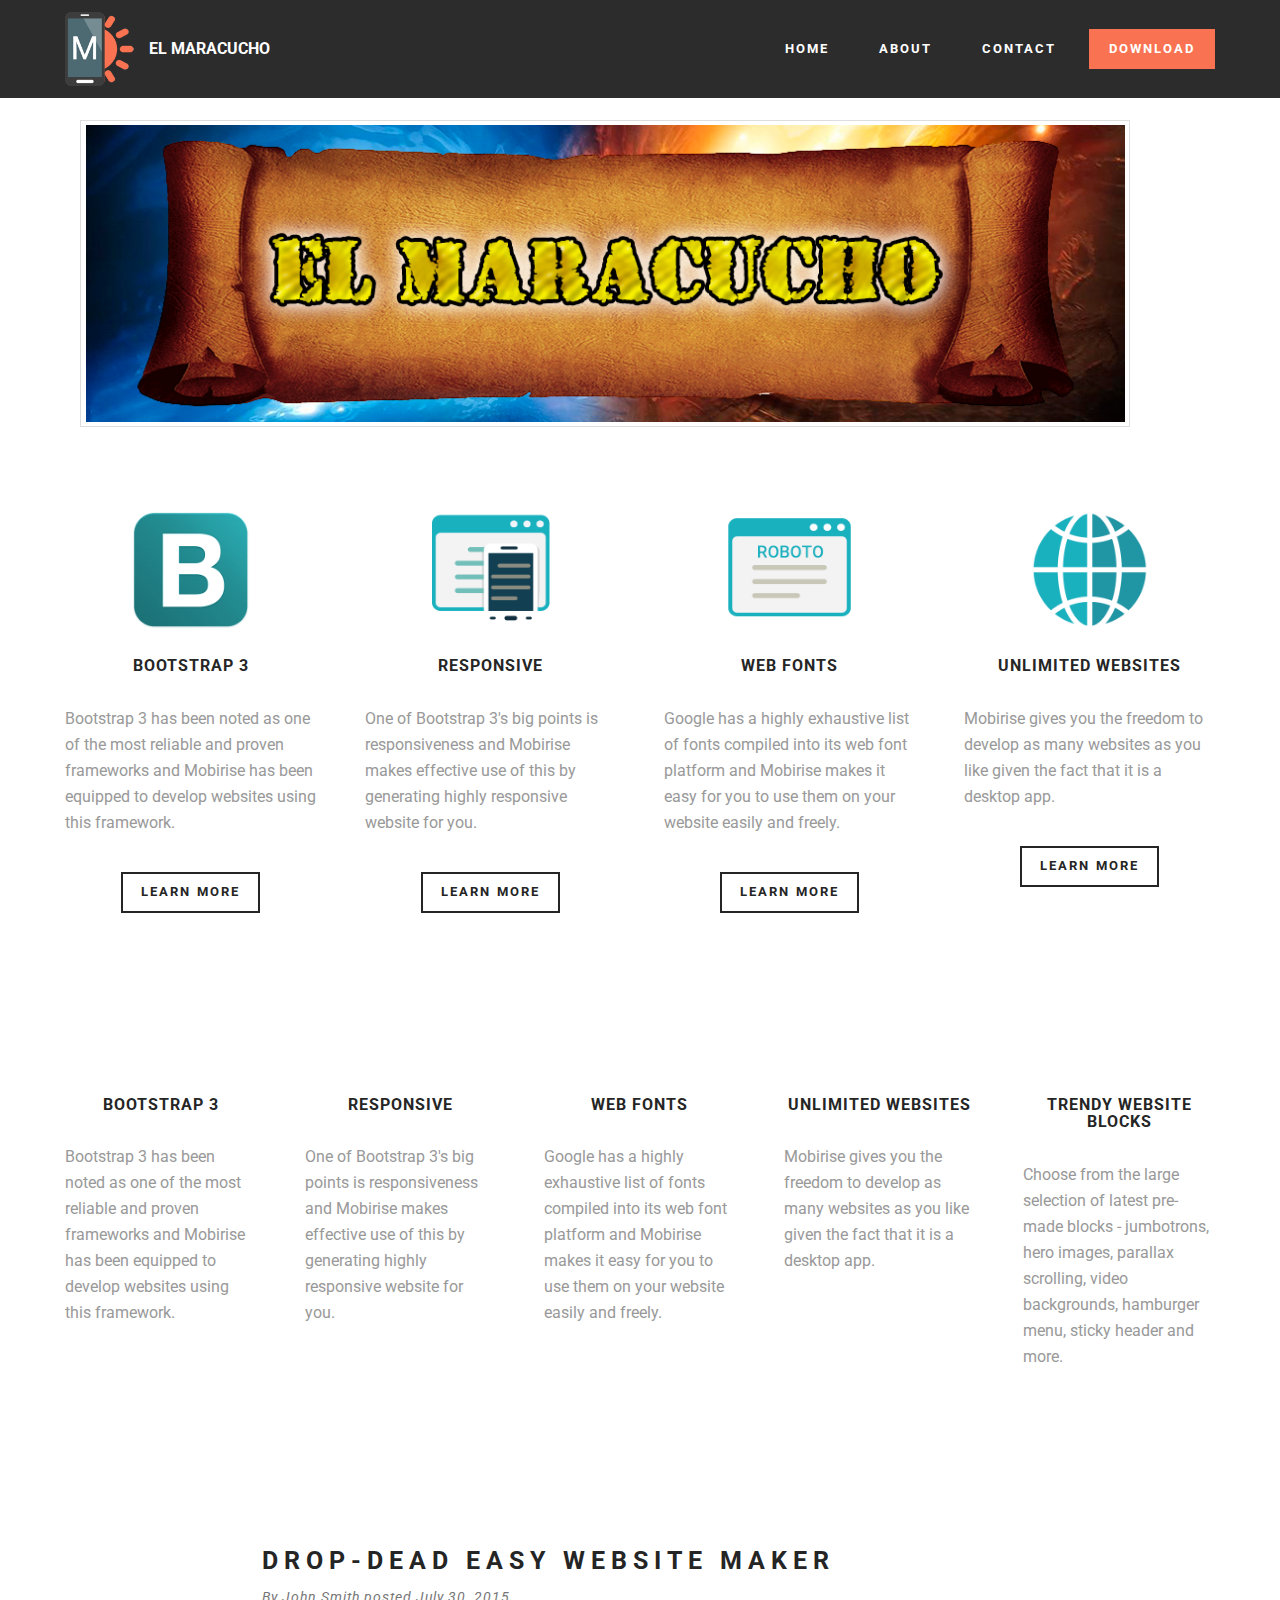
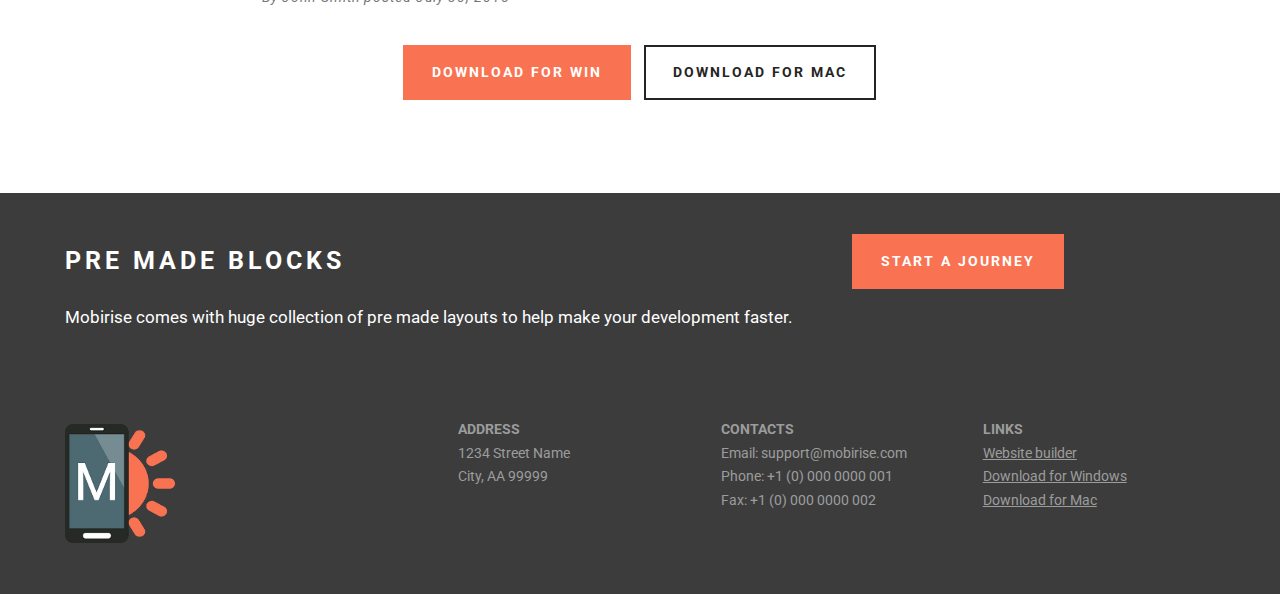
<file: index.html>
<!DOCTYPE html>
<html>
<head>
  <!-- Site made with Mobirise Website Builder v2.6.1, http://mobirise.com -->
  <meta charset="UTF-8">
  <meta http-equiv="X-UA-Compatible" content="IE=edge">
  <meta name="generator" content="Mobirise v2.6.1, mobirise.com">
  <meta name="viewport" content="width=device-width, initial-scale=1">
  <link rel="shortcut icon" href="assets/images/logo.png" type="image/x-icon">
  <meta name="description" content="">
  
  <link rel="stylesheet" href="https://fonts.googleapis.com/css?family=Roboto:700,400&amp;subset=cyrillic,latin,greek,vietnamese">
  <link rel="stylesheet" href="assets/bootstrap/css/bootstrap.min.css">
  <link rel="stylesheet" href="assets/animate.css/animate.min.css">
  <link rel="stylesheet" href="assets/mobirise/css/style.css">
  <link rel="stylesheet" href="assets/mobirise/css/mbr-additional.css" type="text/css">
  
  
</head>
<body>
<section class="engine"><a rel="nofollow" href="http://mobirise.com">Mobirise mac website builder</a></section>
<section class="mbr-navbar mbr-navbar--freeze mbr-navbar--absolute mbr-navbar--sticky mbr-navbar--auto-collapse" id="ext_menu-4">
    <div class="mbr-navbar__section mbr-section">
        <div class="mbr-section__container container">
            <div class="mbr-navbar__container">
                <div class="mbr-navbar__column mbr-navbar__column--s mbr-navbar__brand">
                    <span class="mbr-navbar__brand-link mbr-brand mbr-brand--inline">
                        <span class="mbr-brand__logo"><a href="http://mobirise.com"><img class="mbr-navbar__brand-img mbr-brand__img" src="assets/images/logo.png" alt="El Maracucho"></a></span>
                        <span class="mbr-brand__name"><a class="mbr-brand__name text-white" href="http://elmaracucho.com">EL MARACUCHO</a></span>
                    </span>
                </div>
                <div class="mbr-navbar__hamburger mbr-hamburger text-white"><span class="mbr-hamburger__line"></span></div>
                <div class="mbr-navbar__column mbr-navbar__menu">
                    <nav class="mbr-navbar__menu-box mbr-navbar__menu-box--inline-right">
                        <div class="mbr-navbar__column"><ul class="mbr-navbar__items mbr-navbar__items--right mbr-buttons mbr-buttons--freeze mbr-buttons--right btn-decorator mbr-buttons--active"><li class="mbr-navbar__item"><a class="mbr-buttons__link btn text-white" href="http://mobirise.com">HOME</a></li><li class="mbr-navbar__item"><a class="mbr-buttons__link btn text-white" href="http://mobirise.com">ABOUT</a></li><li class="mbr-navbar__item"><a class="mbr-buttons__link btn text-white" href="http://mobirise.com">CONTACT</a></li></ul></div>
                        <div class="mbr-navbar__column"><ul class="mbr-navbar__items mbr-navbar__items--right mbr-buttons mbr-buttons--freeze mbr-buttons--right btn-inverse mbr-buttons--active"><li class="mbr-navbar__item"><a class="mbr-buttons__btn btn btn-danger" href="http://mobirise.com">DOWNLOAD</a></li></ul></div>
                    </nav>
                </div>
            </div>
        </div>
    </div>
</section>

<br><br><br><br><br><br>

<div class="container"  id="header1-3">
<img src="assets/images/cabeza.jpg" width="1050" height="300" class="img-responsive img-thumbnail">
</div>



<section class="content-2 col-4" id="features1-5" style="background-color: rgb(255, 255, 255);">
    
    <div class="container">
        <div class="row">
            <div>
                <div class="thumbnail">
                    <div class="image"><img class="undefined" src="assets/images/bootstrap.png"></div>
                    <div class="caption">
                        <div>
                            <h3>BOOTSTRAP 3</h3>
                            <p>Bootstrap 3 has been noted as one of the most reliable and proven frameworks and Mobirise has been equipped to develop websites using this framework.</p>
                        </div>
                        <p class="group"><a href="http://mobirise.com" class="btn btn-default">LEARN MORE</a></p>
                    </div>
                </div>
            </div>
            <div>
                <div class="thumbnail">
                    <div class="image"><img class="undefined" src="assets/images/responsive.png"></div>
                    <div class="caption">
                        <div>
                            <h3>RESPONSIVE</h3>
                            <p>One of Bootstrap 3's big points is responsiveness and Mobirise makes effective use of this by generating highly responsive website for you.</p>
                        </div>
                        <p class="group"><a href="http://mobirise.com" class="btn btn-default">LEARN MORE</a></p>
                    </div>
                </div>
            </div>
            <div>
                <div class="thumbnail">
                    <div class="image"><img class="undefined" src="assets/images/google-fonts.png"></div>
                    <div class="caption">
                        <div>
                            <h3>WEB FONTS</h3>
                            <p>Google has a highly exhaustive list of fonts compiled into its web font platform and Mobirise makes it easy for you to use them on your website easily and freely.</p>
                        </div>
                        <p class="group"><a href="http://mobirise.com" class="btn btn-default">LEARN MORE</a></p>
                    </div>
                </div>
            </div>
            <div>
                <div class="thumbnail">
                    <div class="image"><img class="undefined" src="assets/images/unlimited-websites.png"></div>
                    <div class="caption">
                        <div>
                            <h3>UNLIMITED WEBSITES</h3>
                            <p>Mobirise gives you the freedom to develop as many websites as you like given the fact that it is a desktop app.</p>
                        </div>
                        <p class="group"><a href="http://mobirise.com" class="btn btn-default">LEARN MORE</a></p>
                    </div>
                </div>
            </div>
        </div>
    </div>
</section>

<section class="content-2 simple col-5" id="content4-6" style="background-color: rgb(255, 255, 255);">
    
    <div class="container">
        <div class="row">
            <div>
                <div class="thumbnail">
                    <div class="caption">
                        <div>
                            <h3>BOOTSTRAP 3</h3>
                            <p>Bootstrap 3 has been noted as one of the most reliable and proven frameworks and Mobirise has been equipped to develop websites using this framework.</p>
                        </div>
                    </div>
                </div>
            </div>
            <div>
                <div class="thumbnail">
                    <div class="caption">
                        <div>
                            <h3>RESPONSIVE</h3>
                            <p>One of Bootstrap 3's big points is responsiveness and Mobirise makes effective use of this by generating highly responsive website for you.</p>
                        </div>
                    </div>
                </div>
            </div>
            <div>
                <div class="thumbnail">
                    <div class="caption">
                        <div>
                            <h3>WEB FONTS</h3>
                            <p>Google has a highly exhaustive list of fonts compiled into its web font platform and Mobirise makes it easy for you to use them on your website easily and freely.</p>
                        </div>
                    </div>
                </div>
            </div>
            <div>
                <div class="thumbnail">
                    <div class="caption">
                        <div>
                            <h3>UNLIMITED WEBSITES</h3>
                            <p>Mobirise gives you the freedom to develop as many websites as you like given the fact that it is a desktop app.</p>
                        </div>
                    </div>
                </div>
            </div>
            <div>
                <div class="thumbnail">
                    <div class="caption">
                        <div>
                            <h3>TRENDY WEBSITE BLOCKS</h3>
                            <p>Choose from the large selection of latest pre-made blocks - jumbotrons, hero images, parallax scrolling, video backgrounds, hamburger menu, sticky header and more.</p>
                        </div>
                    </div>
                </div>
            </div>
        </div>
    </div>
</section>

<section class="mbr-section" id="header3-7">
    <div class="mbr-section__container container mbr-section__container--first">
        <div class="mbr-header mbr-header--wysiwyg row">
            <div class="col-sm-8 col-sm-offset-2">
                <h3 class="mbr-header__text">DROP-DEAD EASY WEBSITE MAKER</h3>
                <p class="mbr-header__subtext">By John Smith posted July 30, 2015</p>
            </div>
        </div>
    </div>
</section>

<section class="mbr-section" id="buttons1-8">
    <div class="mbr-section__container container mbr-section__container--last">
        <div class="row">
            <div class="col-sm-8 col-sm-offset-2">
                <div class="mbr-buttons mbr-buttons--center"><a class="mbr-buttons__btn btn btn-lg btn-danger" href="http://mobirise.com/mobirise-free-win.zip">DOWNLOAD FOR WIN</a> <a class="mbr-buttons__btn btn btn-lg btn-default" href="http://mobirise.com/mobirise-free-mac.zip">DOWNLOAD FOR MAC</a></div>
            </div>
        </div>
    </div>
</section>

<section class="msgbox-1" id="msg-box1-10" style="background-color: rgb(60, 60, 60);">
    

    <div class="container">
        <div class="row">
            
            <div class="col-sm-8">
                <h2>PRE MADE BLOCKS</h2>
                <p>Mobirise comes with huge collection of pre made layouts to help make your development faster.</p>
            </div>
            <div class="col-sm-4"><a class="btn btn-lg btn-danger" href="http://mobirise.com">START A JOURNEY</a></div>
        </div>
    </div>
</section>

<section class="mbr-section mbr-section--relative mbr-section--fixed-size" id="contacts1-11" style="background-color: rgb(60, 60, 60);">
    
    <div class="mbr-section__container container">
        <div class="mbr-contacts mbr-contacts--wysiwyg row">
            <div class="col-sm-4">
                <div><img class="mbr-contacts__img mbr-contacts__img--left" src="assets/images/footer-logo.png"></div>
            </div>
            <div class="col-sm-8">
                <div class="row">
                    <div class="col-sm-4">
                        <p class="mbr-contacts__text"><strong>ADDRESS</strong><br>
1234 Street Name<br>
City, AA 99999</p>
                    </div>
                    <div class="col-sm-4">
                        <p class="mbr-contacts__text"><strong>CONTACTS</strong><br>
Email: support@mobirise.com<br>
Phone: +1 (0) 000 0000 001<br>
Fax: +1 (0) 000 0000 002</p>
                    </div>
                    <div class="col-sm-4"><p class="mbr-contacts__text"><strong>LINKS</strong></p><ul class="mbr-contacts__list"><li><a class="mbr-contacts__link text-gray" href="http://mobirise.com/">Website builder</a></li><li><a class="mbr-contacts__link text-gray" href="http://mobirise.com/mobirise-free-win.zip">Download for Windows</a></li><li><a class="mbr-contacts__link text-gray" href="http://mobirise.com/mobirise-free-mac.zip">Download for Mac</a></li></ul></div>
                </div>
            </div>
        </div>
    </div>
</section>


<script src="assets/jquery/jquery.min.js"></script>
  <script src="assets/bootstrap/js/bootstrap.min.js"></script>
  <script src="assets/smooth-scroll/SmoothScroll.js"></script>
  <script src="assets/jarallax/jarallax.js"></script>
  <script src="assets/mobirise/js/script.js"></script>
  
  
</body>
</html>
</file>
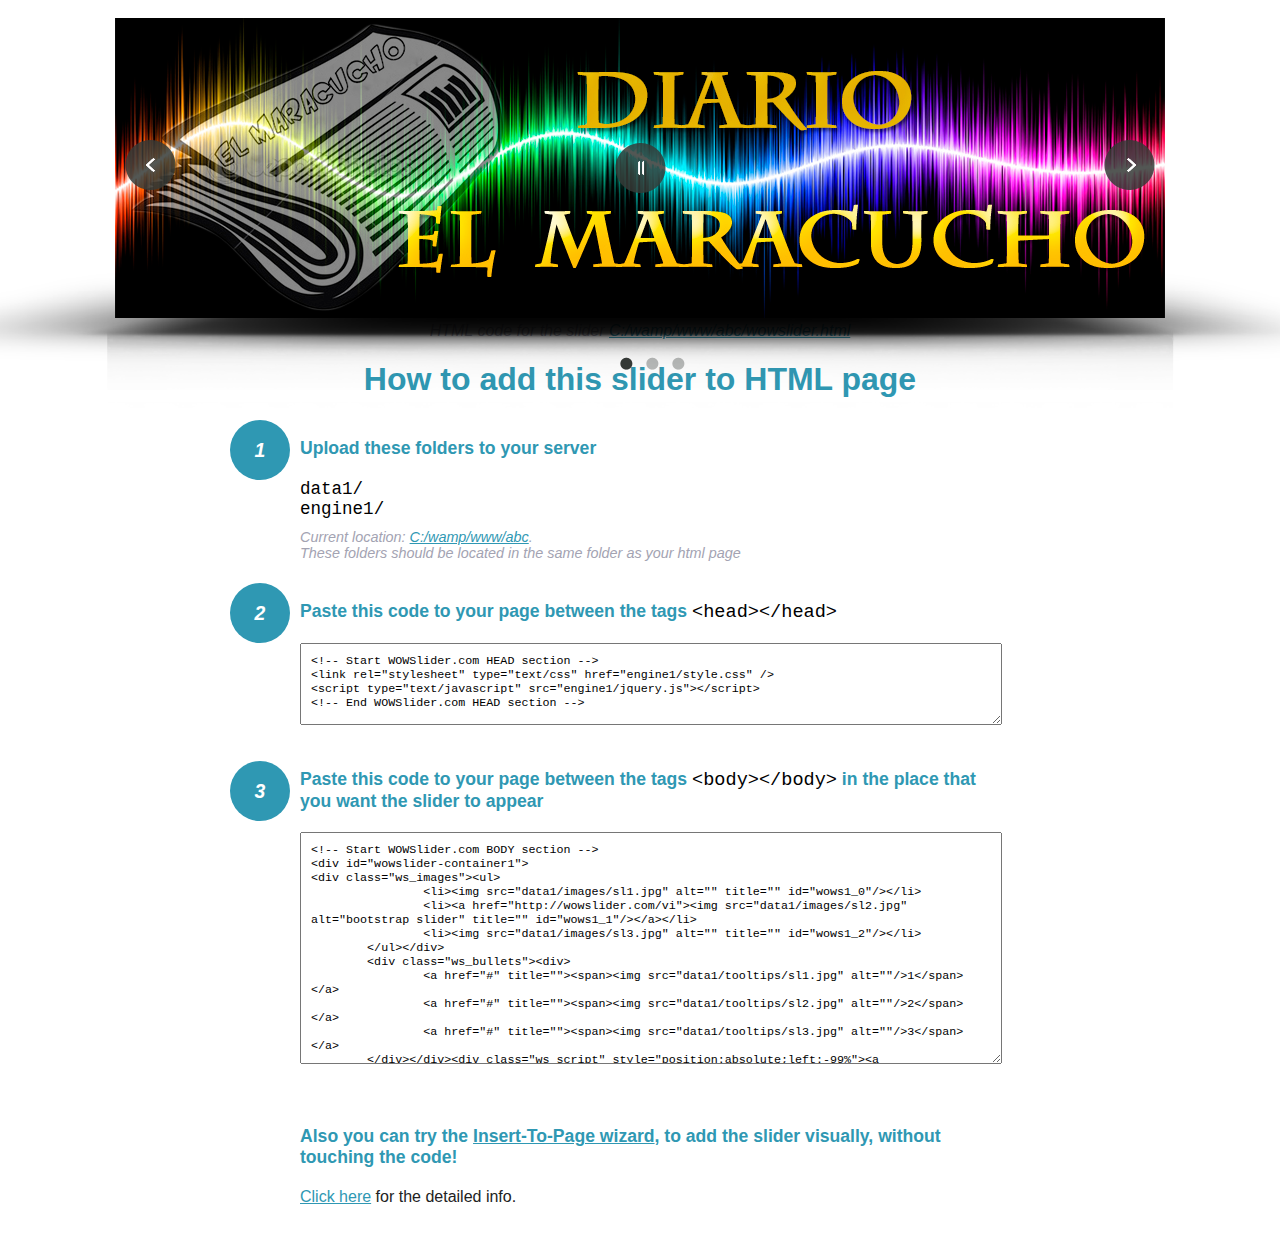
<file: wowslider-howto.html>
<!DOCTYPE html>
<html>
<head>
	<title>WOWSlider</title>
	<meta http-equiv="content-type" content="text/html; charset=utf-8" />
	<meta name="description" content="WOWSlider" />
	
	<!-- Start WOWSlider.com HEAD section --> <!-- add to the <head> of your page -->
	<link rel="stylesheet" type="text/css" href="engine1/style.css" />
	<script type="text/javascript" src="engine1/jquery.js"></script>
	<!-- End WOWSlider.com HEAD section -->


<style>
.instuction {
	font-family: sans-serif, Arial;
	display: block;
	margin: 0 auto;
	max-width: 820px;
	width: 100%;
	padding: 0 70px;
	color: #222;
	-webkit-box-sizing: border-box;
	-moz-box-sizing: border-box;
	box-sizing: border-box;
}
.instuction h1 img {
	max-width: 170px;
	vertical-align: middle;
	margin-bottom: 10px;
}
.instuction h1 {
	color: #2F98B3;
	text-align: center;
}
.instuction h2 {
	position: relative;
	font-size: 1.1em;
	color: #2F98B3;
	margin-bottom: 20px;
	margin-top: 40px;
}
.instuction h2 span.num {
	position: absolute;
	left: -70px;
	top: -18px;
	display: inline-block;
	vertical-align: middle;
	font-style: italic;
	font-size: 1.1em;
	width: 60px;
	height: 60px;
	line-height: 60px;
	text-align: center;
	background: #2F98B3;
	color: #fff;
	border-radius: 50%;
}
.instuction .mono {
	color: #000;
	font-family: monospace;
	font-size: 1.3em;
	font-weight: normal;
}
.instuction li.mono {
	font-size: 1.5em;
}

.instuction ul {
	font-size: 0.9em;
	margin-top: 0;
	padding-left: 0;
	list-style: none;
}
.instuction .note {
	color: #A3A3B2;
	font-style: italic;
	padding-top: 10px;
}
.instuction p.note {
	text-align: center;
	padding-top: 0;
	margin-top: 4px;
}
.instuction textarea {
	font-size: 0.9em;
	min-height: 60px;
	padding: 10px;
	margin: 0;
	overflow: auto;
	max-width: 100%;
	width: 100%;
}
.instuction a,
.instuction a:visited {
	color: #2F98B3;
}
</style>


</head>
<body style="margin:auto">

<br>

<!-- Start WOWSlider.com BODY section --> <!-- add to the <body> of your page -->
<div id="wowslider-container1">
<div class="ws_images"><ul>
		<li><img src="data1/images/sl1.jpg" alt="" title="" id="wows1_0"/></li>
		<li><a href="http://wowslider.com/vi"><img src="data1/images/sl2.jpg" alt="bootstrap slider" title="" id="wows1_1"/></a></li>
		<li><img src="data1/images/sl3.jpg" alt="" title="" id="wows1_2"/></li>
	</ul></div>
	<div class="ws_bullets"><div>
		<a href="#" title=""><span><img src="data1/tooltips/sl1.jpg" alt=""/>1</span></a>
		<a href="#" title=""><span><img src="data1/tooltips/sl2.jpg" alt=""/>2</span></a>
		<a href="#" title=""><span><img src="data1/tooltips/sl3.jpg" alt=""/>3</span></a>
	</div></div><div class="ws_script" style="position:absolute;left:-99%"><a href="http://wowslider.com">slideshow html</a> by WOWSlider.com v8.2</div>
<div class="ws_shadow"></div>
</div>	
<script type="text/javascript" src="engine1/wowslider.js"></script>
<script type="text/javascript" src="engine1/script.js"></script>
<!-- End WOWSlider.com BODY section -->


<div class="instuction">
	<p class="note">HTML code for the slider <a href="file:///C:/wamp/www/abc/wowslider.html">C:/wamp/www/abc/wowslider.html</a></p>

	<h1>
		How to add this slider to HTML page
	</h1>

	<h2><span class="num">1</span> Upload these folders to your server</h2>
	<ul>
		<li class="mono">data1/</li>
		<li class="mono">engine1/</li>
		<li class="note">Current location: <a href="file:///C:/wamp/www/abc">C:/wamp/www/abc</a>. <br>These folders should be located in the same folder as your html page</li>
	</ul>

	<h2><span class="num">2</span> Paste this code to your page between the tags <span class="mono">&lt;head&gt;&lt;/head&gt;</span></h2>
	<textarea onclick="this.select()">&lt;!-- Start WOWSlider.com HEAD section --&gt;
&lt;link rel=&quot;stylesheet&quot; type=&quot;text/css&quot; href=&quot;engine1/style.css&quot; /&gt;
&lt;script type=&quot;text/javascript&quot; src=&quot;engine1/jquery.js&quot;&gt;&lt;/script&gt;
&lt;!-- End WOWSlider.com HEAD section --&gt;</textarea>


	<h2><span class="num" style="top: -8px;">3</span> Paste this code to your page between the tags <span class="mono">&lt;body&gt;&lt;/body&gt;</span> in the place that you want the slider to appear</h2>
	<textarea onclick="this.select()" rows="15">&lt;!-- Start WOWSlider.com BODY section --&gt;
&lt;div id=&quot;wowslider-container1&quot;&gt;
&lt;div class=&quot;ws_images&quot;&gt;&lt;ul&gt;
		&lt;li&gt;&lt;img src=&quot;data1/images/sl1.jpg&quot; alt=&quot;&quot; title=&quot;&quot; id=&quot;wows1_0&quot;/&gt;&lt;/li&gt;
		&lt;li&gt;&lt;a href=&quot;http://wowslider.com/vi&quot;&gt;&lt;img src=&quot;data1/images/sl2.jpg&quot; alt=&quot;bootstrap slider&quot; title=&quot;&quot; id=&quot;wows1_1&quot;/&gt;&lt;/a&gt;&lt;/li&gt;
		&lt;li&gt;&lt;img src=&quot;data1/images/sl3.jpg&quot; alt=&quot;&quot; title=&quot;&quot; id=&quot;wows1_2&quot;/&gt;&lt;/li&gt;
	&lt;/ul&gt;&lt;/div&gt;
	&lt;div class=&quot;ws_bullets&quot;&gt;&lt;div&gt;
		&lt;a href=&quot;#&quot; title=&quot;&quot;&gt;&lt;span&gt;&lt;img src=&quot;data1/tooltips/sl1.jpg&quot; alt=&quot;&quot;/&gt;1&lt;/span&gt;&lt;/a&gt;
		&lt;a href=&quot;#&quot; title=&quot;&quot;&gt;&lt;span&gt;&lt;img src=&quot;data1/tooltips/sl2.jpg&quot; alt=&quot;&quot;/&gt;2&lt;/span&gt;&lt;/a&gt;
		&lt;a href=&quot;#&quot; title=&quot;&quot;&gt;&lt;span&gt;&lt;img src=&quot;data1/tooltips/sl3.jpg&quot; alt=&quot;&quot;/&gt;3&lt;/span&gt;&lt;/a&gt;
	&lt;/div&gt;&lt;/div&gt;&lt;div class=&quot;ws_script&quot; style=&quot;position:absolute;left:-99%&quot;&gt;&lt;a href=&quot;http://wowslider.com&quot;&gt;slideshow html&lt;/a&gt; by WOWSlider.com v8.2&lt;/div&gt;
&lt;div class=&quot;ws_shadow&quot;&gt;&lt;/div&gt;
&lt;/div&gt;	
&lt;script type=&quot;text/javascript&quot; src=&quot;engine1/wowslider.js&quot;&gt;&lt;/script&gt;
&lt;script type=&quot;text/javascript&quot; src=&quot;engine1/script.js&quot;&gt;&lt;/script&gt;
&lt;!-- End WOWSlider.com BODY section --&gt;</textarea>

<br><br>
<h2>Also you can try the <a href="http://wowslider.com/help/add-wowslider-to-page-2.html" target="_blank">Insert-To-Page wizard</a>, to add the slider visually, without touching the code!</h2>
<p>
	<a href="http://wowslider.com/help/add-wowslider-to-page-2.html" target="_blank">Click here</a> for the detailed info.
</p>
</div>

<br><br>
</body>
</html>
</file>
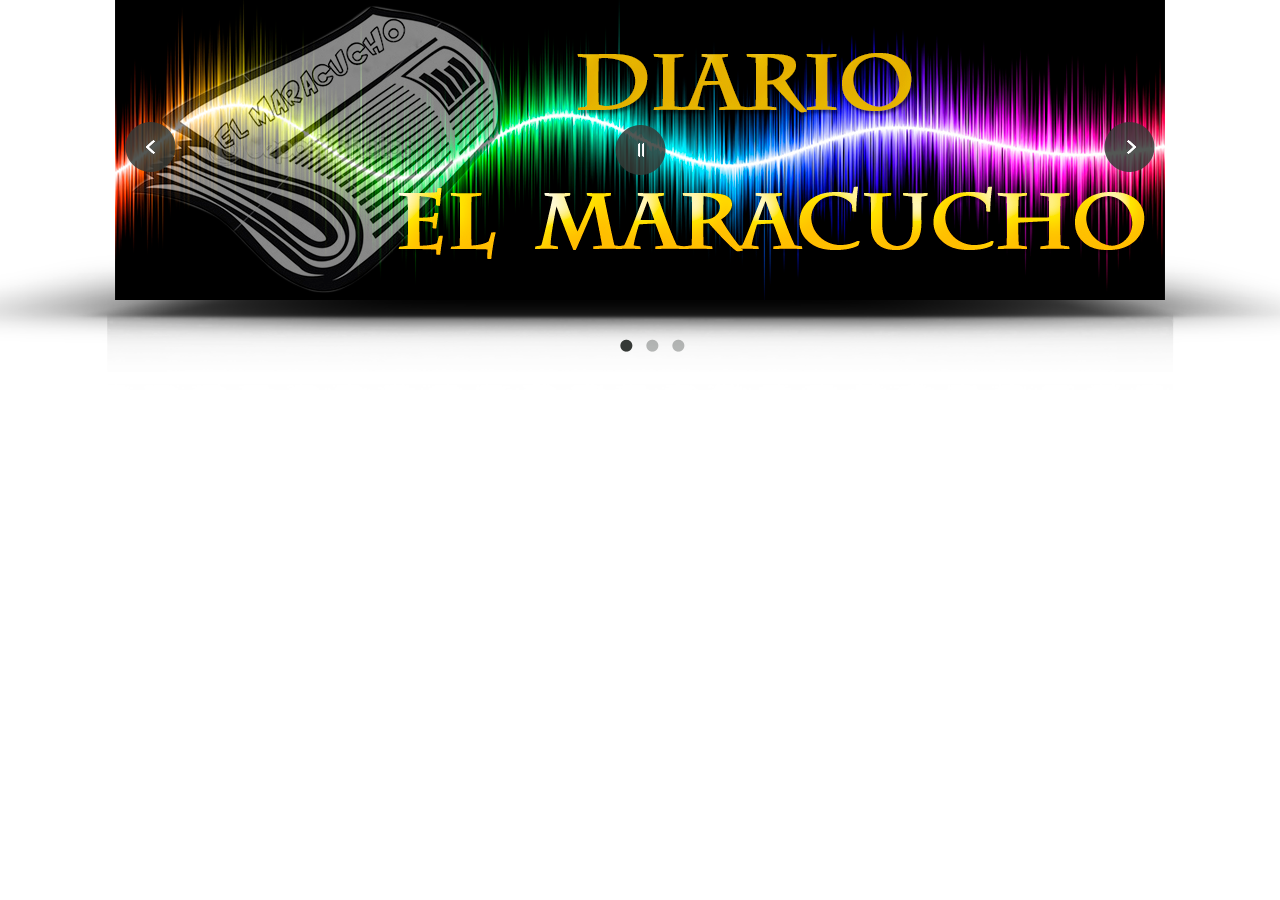
<file: wowslider.html>
<!DOCTYPE html>
<html>
<head>
	<title>Slideshow html</title>
	<meta http-equiv="content-type" content="text/html; charset=utf-8" />
	<meta name="description" content="Made with WOW Slider - Create beautiful, responsive image sliders in a few clicks. Awesome skins and animations. Slideshow html" />
	
	<!-- Start WOWSlider.com HEAD section --> <!-- add to the <head> of your page -->
	<link rel="stylesheet" type="text/css" href="engine1/style.css" />
	<script type="text/javascript" src="engine1/jquery.js"></script>
	<!-- End WOWSlider.com HEAD section -->

</head>
<body style="background-color:transparent;margin:auto">
	
	<!-- Start WOWSlider.com BODY section --> <!-- add to the <body> of your page -->
	<div id="wowslider-container1">
	<div class="ws_images"><ul>
		<li><img src="data1/images/sl1.jpg" alt="" title="" id="wows1_0"/></li>
		<li><a href="http://wowslider.com/vi"><img src="data1/images/sl2.jpg" alt="bootstrap slider" title="" id="wows1_1"/></a></li>
		<li><img src="data1/images/sl3.jpg" alt="" title="" id="wows1_2"/></li>
	</ul></div>
	<div class="ws_bullets"><div>
		<a href="#" title=""><span><img src="data1/tooltips/sl1.jpg" alt=""/>1</span></a>
		<a href="#" title=""><span><img src="data1/tooltips/sl2.jpg" alt=""/>2</span></a>
		<a href="#" title=""><span><img src="data1/tooltips/sl3.jpg" alt=""/>3</span></a>
	</div></div><div class="ws_script" style="position:absolute;left:-99%"><a href="http://wowslider.com">slideshow html</a> by WOWSlider.com v8.2</div>
	<div class="ws_shadow"></div>
	</div>	
	<script type="text/javascript" src="engine1/wowslider.js"></script>
	<script type="text/javascript" src="engine1/script.js"></script>
	<!-- End WOWSlider.com BODY section -->

</body>
</html>
</file>
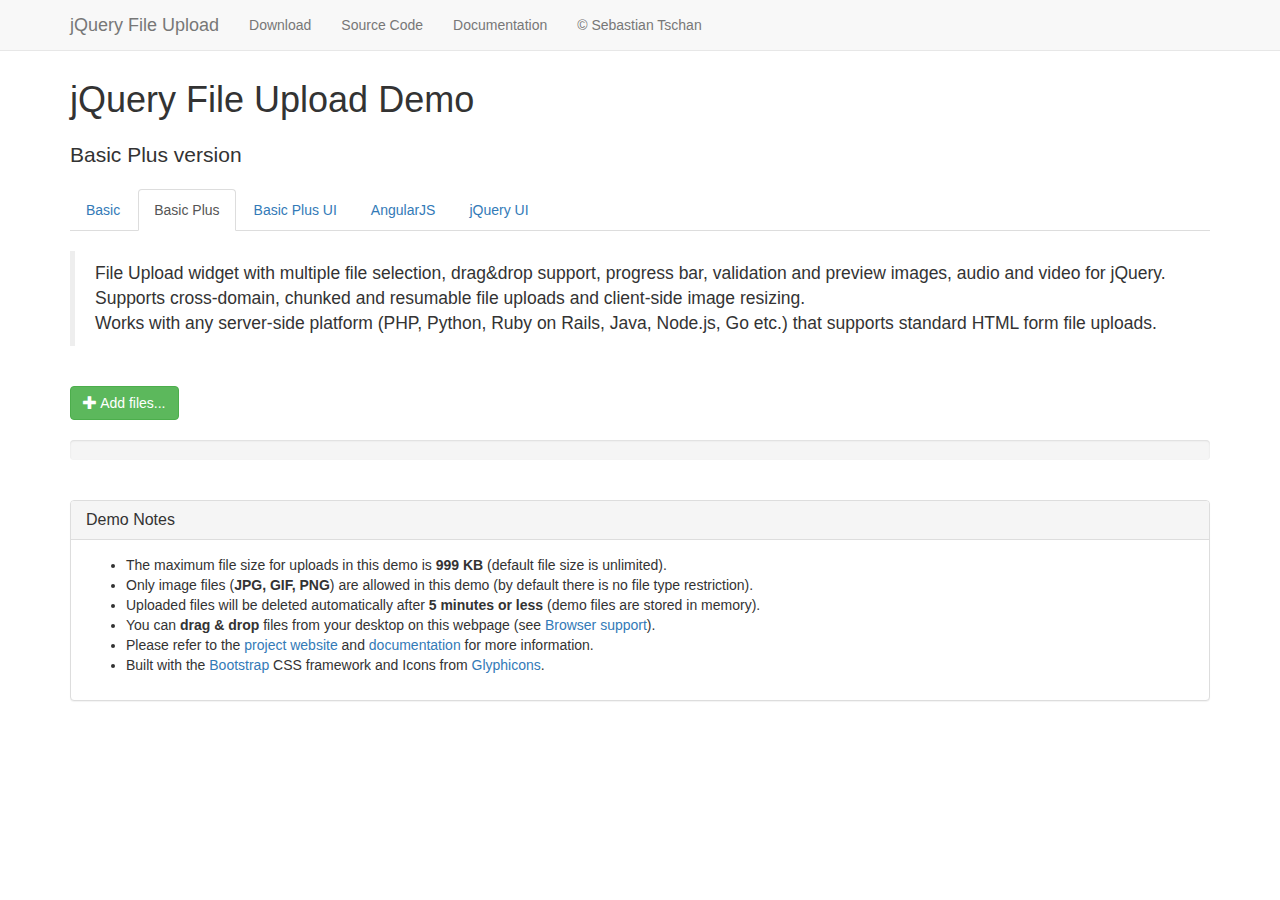
<file: adminf/rayosx/basic-plus.html>
<!DOCTYPE HTML>
<!--
/*
 * jQuery File Upload Plugin Basic Plus Demo
 * https://github.com/blueimp/jQuery-File-Upload
 *
 * Copyright 2013, Sebastian Tschan
 * https://blueimp.net
 *
 * Licensed under the MIT license:
 * http://www.opensource.org/licenses/MIT
 */
-->
<html lang="en">
<head>
<!-- Force latest IE rendering engine or ChromeFrame if installed -->
<!--[if IE]><meta http-equiv="X-UA-Compatible" content="IE=edge,chrome=1"><![endif]-->
<meta charset="utf-8">
<title>jQuery File Upload Demo - Basic Plus version</title>
<meta name="description" content="File Upload widget with multiple file selection, drag&amp;drop support, progress bar, validation and preview images, audio and video for jQuery. Supports cross-domain, chunked and resumable file uploads. Works with any server-side platform (Google App Engine, PHP, Python, Ruby on Rails, Java, etc.) that supports standard HTML form file uploads.">
<meta name="viewport" content="width=device-width, initial-scale=1.0">
<!-- Bootstrap styles -->
<link rel="stylesheet" href="//netdna.bootstrapcdn.com/bootstrap/3.2.0/css/bootstrap.min.css">
<!-- Generic page styles -->
<link rel="stylesheet" href="css/style.css">
<!-- CSS to style the file input field as button and adjust the Bootstrap progress bars -->
<link rel="stylesheet" href="css/jquery.fileupload.css">
</head>
<body>
<div class="navbar navbar-default navbar-fixed-top">
    <div class="container">
        <div class="navbar-header">
            <button type="button" class="navbar-toggle" data-toggle="collapse" data-target=".navbar-fixed-top .navbar-collapse">
                <span class="icon-bar"></span>
                <span class="icon-bar"></span>
                <span class="icon-bar"></span>
            </button>
            <a class="navbar-brand" href="https://github.com/blueimp/jQuery-File-Upload">jQuery File Upload</a>
        </div>
        <div class="navbar-collapse collapse">
            <ul class="nav navbar-nav">
                <li><a href="https://github.com/blueimp/jQuery-File-Upload/tags">Download</a></li>
                <li><a href="https://github.com/blueimp/jQuery-File-Upload">Source Code</a></li>
                <li><a href="https://github.com/blueimp/jQuery-File-Upload/wiki">Documentation</a></li>
                <li><a href="https://blueimp.net">&copy; Sebastian Tschan</a></li>
            </ul>
        </div>
    </div>
</div>
<div class="container">
    <h1>jQuery File Upload Demo</h1>
    <h2 class="lead">Basic Plus version</h2>
    <ul class="nav nav-tabs">
        <li><a href="basic.html">Basic</a></li>
        <li class="active"><a href="basic-plus.html">Basic Plus</a></li>
        <li><a href="index.html">Basic Plus UI</a></li>
        <li><a href="angularjs.html">AngularJS</a></li>
        <li><a href="jquery-ui.html">jQuery UI</a></li>
    </ul>
    <br>
    <blockquote>
        <p>File Upload widget with multiple file selection, drag&amp;drop support, progress bar, validation and preview images, audio and video for jQuery.<br>
        Supports cross-domain, chunked and resumable file uploads and client-side image resizing.<br>
        Works with any server-side platform (PHP, Python, Ruby on Rails, Java, Node.js, Go etc.) that supports standard HTML form file uploads.</p>
    </blockquote>
    <br>
    <!-- The fileinput-button span is used to style the file input field as button -->
    <span class="btn btn-success fileinput-button">
        <i class="glyphicon glyphicon-plus"></i>
        <span>Add files...</span>
        <!-- The file input field used as target for the file upload widget -->
        <input id="fileupload" type="file" name="files[]" multiple>
    </span>
    <br>
    <br>
    <!-- The global progress bar -->
    <div id="progress" class="progress">
        <div class="progress-bar progress-bar-success"></div>
    </div>
    <!-- The container for the uploaded files -->
    <div id="files" class="files"></div>
    <br>
    <div class="panel panel-default">
        <div class="panel-heading">
            <h3 class="panel-title">Demo Notes</h3>
        </div>
        <div class="panel-body">
            <ul>
                <li>The maximum file size for uploads in this demo is <strong>999 KB</strong> (default file size is unlimited).</li>
                <li>Only image files (<strong>JPG, GIF, PNG</strong>) are allowed in this demo (by default there is no file type restriction).</li>
                <li>Uploaded files will be deleted automatically after <strong>5 minutes or less</strong> (demo files are stored in memory).</li>
                <li>You can <strong>drag &amp; drop</strong> files from your desktop on this webpage (see <a href="https://github.com/blueimp/jQuery-File-Upload/wiki/Browser-support">Browser support</a>).</li>
                <li>Please refer to the <a href="https://github.com/blueimp/jQuery-File-Upload">project website</a> and <a href="https://github.com/blueimp/jQuery-File-Upload/wiki">documentation</a> for more information.</li>
                <li>Built with the <a href="http://getbootstrap.com/">Bootstrap</a> CSS framework and Icons from <a href="http://glyphicons.com/">Glyphicons</a>.</li>
            </ul>
        </div>
    </div>
</div>
<script src="//ajax.googleapis.com/ajax/libs/jquery/1.11.3/jquery.min.js"></script>
<!-- The jQuery UI widget factory, can be omitted if jQuery UI is already included -->
<script src="js/vendor/jquery.ui.widget.js"></script>
<!-- The Load Image plugin is included for the preview images and image resizing functionality -->
<script src="//blueimp.github.io/JavaScript-Load-Image/js/load-image.all.min.js"></script>
<!-- The Canvas to Blob plugin is included for image resizing functionality -->
<script src="//blueimp.github.io/JavaScript-Canvas-to-Blob/js/canvas-to-blob.min.js"></script>
<!-- Bootstrap JS is not required, but included for the responsive demo navigation -->
<script src="//netdna.bootstrapcdn.com/bootstrap/3.2.0/js/bootstrap.min.js"></script>
<!-- The Iframe Transport is required for browsers without support for XHR file uploads -->
<script src="js/jquery.iframe-transport.js"></script>
<!-- The basic File Upload plugin -->
<script src="js/jquery.fileupload.js"></script>
<!-- The File Upload processing plugin -->
<script src="js/jquery.fileupload-process.js"></script>
<!-- The File Upload image preview & resize plugin -->
<script src="js/jquery.fileupload-image.js"></script>
<!-- The File Upload audio preview plugin -->
<script src="js/jquery.fileupload-audio.js"></script>
<!-- The File Upload video preview plugin -->
<script src="js/jquery.fileupload-video.js"></script>
<!-- The File Upload validation plugin -->
<script src="js/jquery.fileupload-validate.js"></script>
<script>
/*jslint unparam: true, regexp: true */
/*global window, $ */
$(function () {
    'use strict';
    // Change this to the location of your server-side upload handler:
    var url = window.location.hostname === 'blueimp.github.io' ?
                '//jquery-file-upload.appspot.com/' : 'server/php/',
        uploadButton = $('<button/>')
            .addClass('btn btn-primary')
            .prop('disabled', true)
            .text('Processing...')
            .on('click', function () {
                var $this = $(this),
                    data = $this.data();
                $this
                    .off('click')
                    .text('Abort')
                    .on('click', function () {
                        $this.remove();
                        data.abort();
                    });
                data.submit().always(function () {
                    $this.remove();
                });
            });
    $('#fileupload').fileupload({
        url: url,
        dataType: 'json',
        autoUpload: false,
        acceptFileTypes: /(\.|\/)(gif|jpe?g|png)$/i,
        maxFileSize: 999000,
        // Enable image resizing, except for Android and Opera,
        // which actually support image resizing, but fail to
        // send Blob objects via XHR requests:
        disableImageResize: /Android(?!.*Chrome)|Opera/
            .test(window.navigator.userAgent),
        previewMaxWidth: 100,
        previewMaxHeight: 100,
        previewCrop: true
    }).on('fileuploadadd', function (e, data) {
        data.context = $('<div/>').appendTo('#files');
        $.each(data.files, function (index, file) {
            var node = $('<p/>')
                    .append($('<span/>').text(file.name));
            if (!index) {
                node
                    .append('<br>')
                    .append(uploadButton.clone(true).data(data));
            }
            node.appendTo(data.context);
        });
    }).on('fileuploadprocessalways', function (e, data) {
        var index = data.index,
            file = data.files[index],
            node = $(data.context.children()[index]);
        if (file.preview) {
            node
                .prepend('<br>')
                .prepend(file.preview);
        }
        if (file.error) {
            node
                .append('<br>')
                .append($('<span class="text-danger"/>').text(file.error));
        }
        if (index + 1 === data.files.length) {
            data.context.find('button')
                .text('Upload')
                .prop('disabled', !!data.files.error);
        }
    }).on('fileuploadprogressall', function (e, data) {
        var progress = parseInt(data.loaded / data.total * 100, 10);
        $('#progress .progress-bar').css(
            'width',
            progress + '%'
        );
    }).on('fileuploaddone', function (e, data) {
        $.each(data.result.files, function (index, file) {
            if (file.url) {
                var link = $('<a>')
                    .attr('target', '_blank')
                    .prop('href', file.url);
                $(data.context.children()[index])
                    .wrap(link);
            } else if (file.error) {
                var error = $('<span class="text-danger"/>').text(file.error);
                $(data.context.children()[index])
                    .append('<br>')
                    .append(error);
            }
        });
    }).on('fileuploadfail', function (e, data) {
        $.each(data.files, function (index) {
            var error = $('<span class="text-danger"/>').text('File upload failed.');
            $(data.context.children()[index])
                .append('<br>')
                .append(error);
        });
    }).prop('disabled', !$.support.fileInput)
        .parent().addClass($.support.fileInput ? undefined : 'disabled');
});
</script>
</body>
</html>
</file>
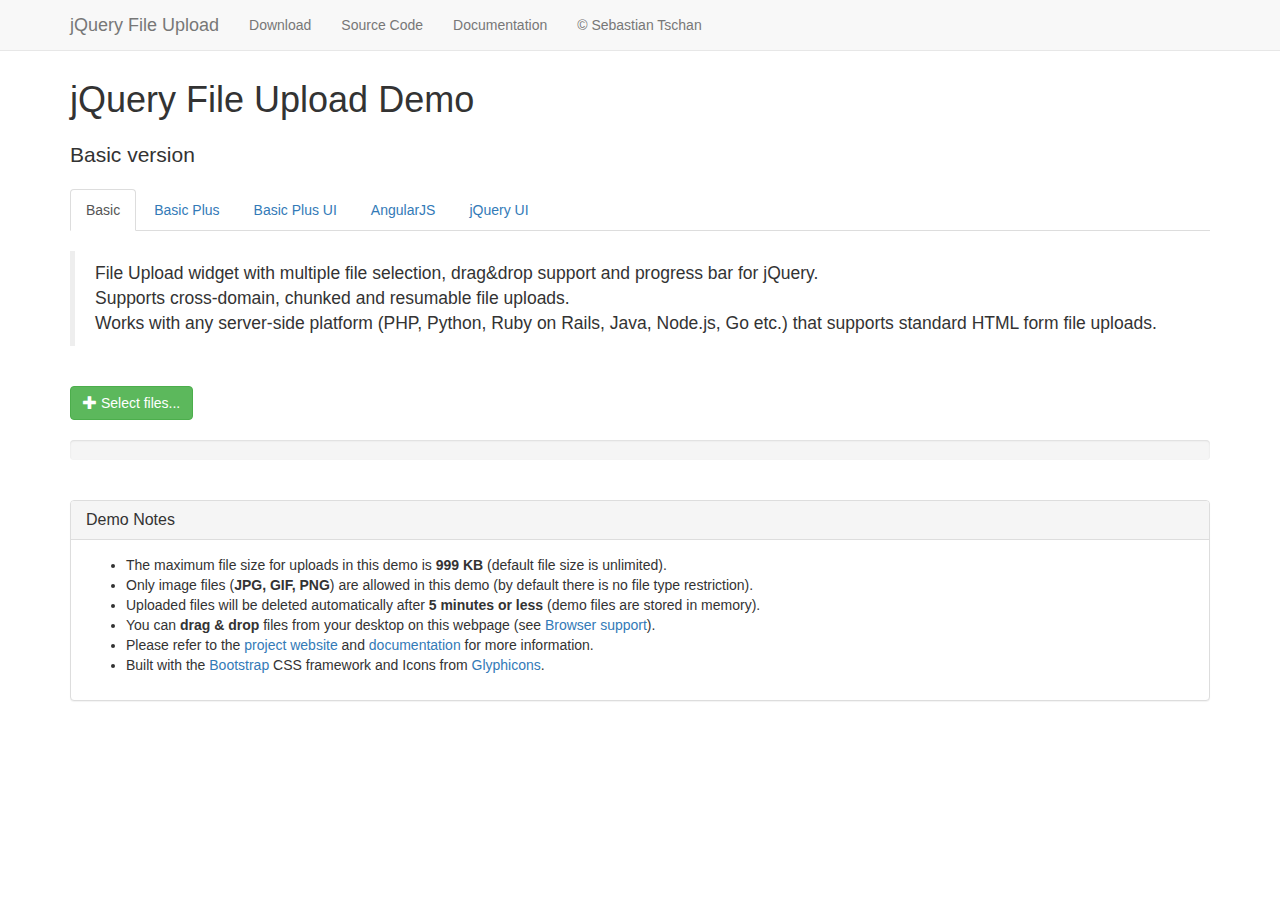
<file: adminf/rayosx/basic.html>
<!DOCTYPE HTML>
<!--
/*
 * jQuery File Upload Plugin Basic Demo
 * https://github.com/blueimp/jQuery-File-Upload
 *
 * Copyright 2013, Sebastian Tschan
 * https://blueimp.net
 *
 * Licensed under the MIT license:
 * http://www.opensource.org/licenses/MIT
 */
-->
<html lang="en">
<head>
<!-- Force latest IE rendering engine or ChromeFrame if installed -->
<!--[if IE]><meta http-equiv="X-UA-Compatible" content="IE=edge,chrome=1"><![endif]-->
<meta charset="utf-8">
<title>jQuery File Upload Demo - Basic version</title>
<meta name="description" content="File Upload widget with multiple file selection, drag&amp;drop support and progress bar for jQuery. Supports cross-domain, chunked and resumable file uploads. Works with any server-side platform (PHP, Python, Ruby on Rails, Java, Node.js, Go etc.) that supports standard HTML form file uploads.">
<meta name="viewport" content="width=device-width, initial-scale=1.0">
<!-- Bootstrap styles -->
<link rel="stylesheet" href="//netdna.bootstrapcdn.com/bootstrap/3.2.0/css/bootstrap.min.css">
<!-- Generic page styles -->
<link rel="stylesheet" href="css/style.css">
<!-- CSS to style the file input field as button and adjust the Bootstrap progress bars -->
<link rel="stylesheet" href="css/jquery.fileupload.css">
</head>
<body>
<div class="navbar navbar-default navbar-fixed-top">
    <div class="container">
        <div class="navbar-header">
            <button type="button" class="navbar-toggle" data-toggle="collapse" data-target=".navbar-fixed-top .navbar-collapse">
                <span class="icon-bar"></span>
                <span class="icon-bar"></span>
                <span class="icon-bar"></span>
            </button>
            <a class="navbar-brand" href="https://github.com/blueimp/jQuery-File-Upload">jQuery File Upload</a>
        </div>
        <div class="navbar-collapse collapse">
            <ul class="nav navbar-nav">
                <li><a href="https://github.com/blueimp/jQuery-File-Upload/tags">Download</a></li>
                <li><a href="https://github.com/blueimp/jQuery-File-Upload">Source Code</a></li>
                <li><a href="https://github.com/blueimp/jQuery-File-Upload/wiki">Documentation</a></li>
                <li><a href="https://blueimp.net">&copy; Sebastian Tschan</a></li>
            </ul>
        </div>
    </div>
</div>
<div class="container">
    <h1>jQuery File Upload Demo</h1>
    <h2 class="lead">Basic version</h2>
    <ul class="nav nav-tabs">
        <li class="active"><a href="basic.html">Basic</a></li>
        <li><a href="basic-plus.html">Basic Plus</a></li>
        <li><a href="index.html">Basic Plus UI</a></li>
        <li><a href="angularjs.html">AngularJS</a></li>
        <li><a href="jquery-ui.html">jQuery UI</a></li>
    </ul>
    <br>
    <blockquote>
        <p>File Upload widget with multiple file selection, drag&amp;drop support and progress bar for jQuery.<br>
        Supports cross-domain, chunked and resumable file uploads.<br>
        Works with any server-side platform (PHP, Python, Ruby on Rails, Java, Node.js, Go etc.) that supports standard HTML form file uploads.</p>
    </blockquote>
    <br>
    <!-- The fileinput-button span is used to style the file input field as button -->
    <span class="btn btn-success fileinput-button">
        <i class="glyphicon glyphicon-plus"></i>
        <span>Select files...</span>
        <!-- The file input field used as target for the file upload widget -->
        <input id="fileupload" type="file" name="files[]" multiple>
    </span>
    <br>
    <br>
    <!-- The global progress bar -->
    <div id="progress" class="progress">
        <div class="progress-bar progress-bar-success"></div>
    </div>
    <!-- The container for the uploaded files -->
    <div id="files" class="files"></div>
    <br>
    <div class="panel panel-default">
        <div class="panel-heading">
            <h3 class="panel-title">Demo Notes</h3>
        </div>
        <div class="panel-body">
            <ul>
                <li>The maximum file size for uploads in this demo is <strong>999 KB</strong> (default file size is unlimited).</li>
                <li>Only image files (<strong>JPG, GIF, PNG</strong>) are allowed in this demo (by default there is no file type restriction).</li>
                <li>Uploaded files will be deleted automatically after <strong>5 minutes or less</strong> (demo files are stored in memory).</li>
                <li>You can <strong>drag &amp; drop</strong> files from your desktop on this webpage (see <a href="https://github.com/blueimp/jQuery-File-Upload/wiki/Browser-support">Browser support</a>).</li>
                <li>Please refer to the <a href="https://github.com/blueimp/jQuery-File-Upload">project website</a> and <a href="https://github.com/blueimp/jQuery-File-Upload/wiki">documentation</a> for more information.</li>
                <li>Built with the <a href="http://getbootstrap.com/">Bootstrap</a> CSS framework and Icons from <a href="http://glyphicons.com/">Glyphicons</a>.</li>
            </ul>
        </div>
    </div>
</div>
<script src="//ajax.googleapis.com/ajax/libs/jquery/1.11.3/jquery.min.js"></script>
<!-- The jQuery UI widget factory, can be omitted if jQuery UI is already included -->
<script src="js/vendor/jquery.ui.widget.js"></script>
<!-- The Iframe Transport is required for browsers without support for XHR file uploads -->
<script src="js/jquery.iframe-transport.js"></script>
<!-- The basic File Upload plugin -->
<script src="js/jquery.fileupload.js"></script>
<!-- Bootstrap JS is not required, but included for the responsive demo navigation -->
<script src="//netdna.bootstrapcdn.com/bootstrap/3.2.0/js/bootstrap.min.js"></script>
<script>
/*jslint unparam: true */
/*global window, $ */
$(function () {
    'use strict';
    // Change this to the location of your server-side upload handler:
    var url = window.location.hostname === 'blueimp.github.io' ?
                '//jquery-file-upload.appspot.com/' : 'server/php/';
    $('#fileupload').fileupload({
        url: url,
        dataType: 'json',
        done: function (e, data) {
            $.each(data.result.files, function (index, file) {
                $('<p/>').text(file.name).appendTo('#files');
            });
        },
        progressall: function (e, data) {
            var progress = parseInt(data.loaded / data.total * 100, 10);
            $('#progress .progress-bar').css(
                'width',
                progress + '%'
            );
        }
    }).prop('disabled', !$.support.fileInput)
        .parent().addClass($.support.fileInput ? undefined : 'disabled');
});
</script>
</body>
</html>
</file>
<file: assets/mobirise/css/style.css>
html {
  position: relative;
  min-height: 100%;
}
.mbr-transparent {
  opacity: 0;
  filter: alpha(opacity=0);
}
.mbr-embedded-video {
  position: relative;
}
.mbr-background-video,
.mbr-background-video-preview {
  bottom: 0;
  left: 0;
  overflow: hidden;
  position: absolute;
  right: 0;
  top: 0;
}
.mbr-parallax-background,
.mbr-background {
  background-attachment: fixed !important;
  background-position: 50% 0;
  background-repeat: no-repeat;
  background-size: cover !important;
}
.mbr-hidden-scrollbar .mbr-parallax-background {
  background-size: auto 130%;
}
.mobile .mbr-parallax-background {
  background-attachment: scroll !important;
}
.mbr-background {
  background-attachment: scroll !important;
}
.is-builder .animated {
  -webkit-animation-name: none !important;
  animation-name: none !important;
}
.msgbox-1 {
  overflow: hidden;
  padding: 0 20px;
  position: relative;
}
.msgbox-1 .container {
  padding: 41px 0 29px;
  position: relative;
  z-index: 3;
}
@media (max-width: 767px) {
  .msgbox-1 .container {
    padding: 67px 0 78px;
    text-align: center;
  }
}
.msgbox-1 .row > div + div {
  line-height: 67px;
}
@media (max-width: 767px) {
  .msgbox-1 .row > div + div {
    padding-bottom: 3px;
    padding-top: 23px;
  }
}
@media (max-width: 480px) {
  .msgbox-1 .row > div + div {
    padding-bottom: 15px;
    padding-top: 37px;
  }
}
.msgbox-1 h1,
.msgbox-1 h2 {
  letter-spacing: 4px;
  line-height: 33px;
  margin-bottom: 11px;
  margin-top: 10px;
}
.msgbox-1 h1 + h1,
.msgbox-1 h2 + h1,
.msgbox-1 h1 + h2,
.msgbox-1 h2 + h2 {
  margin-top: -11px;
}
@media (max-width: 767px) {
  .msgbox-1 h1,
  .msgbox-1 h2 {
    line-height: 1.5em;
    margin-bottom: 0;
  }
  .msgbox-1 h1 + h1,
  .msgbox-1 h2 + h1,
  .msgbox-1 h1 + h2,
  .msgbox-1 h2 + h2 {
    margin-top: -1px;
  }
}
.msgbox-1 p {
  color: #777;
  font-size: 17px;
  line-height: 27px;
  margin-bottom: 0;
  padding-bottom: 13px;
  padding-top: 16px;
  text-align: left;
}
.msgbox-1 p + p {
  margin-top: -13px;
  padding-top: 0;
}
@media (max-width: 767px) {
  .msgbox-1 p {
    padding-top: 20px;
  }
}
.msgbox-1 .btn {
  margin-top: -14px;
  margin-right: 10px;
}
@media (max-width: 480px) {
  .msgbox-1 .btn {
    display: block;
  }
  .msgbox-1 .btn + .btn {
    margin-top: 12px;
  }
}
.msgbox-1.dark {
  background: #3c3c3c;
  color: #fff;
}
.msgbox-1.dark p {
  color: #fff;
}
.msgbox-1.dark .btn-default {
  border-color: #fff;
  color: #fff;
}
.msgbox-1.dark .btn-default:hover,
.msgbox-1.dark .btn-default:focus,
.msgbox-1.dark .btn-default.focus,
.msgbox-1.dark .btn-default:active,
.msgbox-1.dark .btn-default.active,
.open > .dropdown-toggle.msgbox-1.dark .btn-default {
  background-color: #fff;
  border-color: #fff;
  color: #252525;
}
.content-2 {
  overflow: hidden;
  padding: 71px 20px 70px;
  position: relative;
}
.content-2.col-5 .row > div {
  position: relative;
  min-height: 1px;
  padding-left: 15px;
  padding-right: 15px;
}
@media (min-width: 768px) {
  .content-2.col-5 .row > div {
    display: inline-block;
    float: none;
    vertical-align: top;
    width: 33%;
  }
}
@media (min-width: 992px) {
  .content-2.col-5 .row > div {
    float: left;
    width: 20%;
  }
}
@media (min-width: 992px) {
  .content-2.col-5 {
    padding-top: 75px;
  }
  .content-2.col-5 .thumbnail h3 {
    margin-top: 15px;
  }
  .content-2.col-5 .thumbnail h3 + h3 {
    margin-top: -33px;
  }
}
.content-2.col-4 .row > div {
  position: relative;
  min-height: 1px;
  padding-left: 15px;
  padding-right: 15px;
}
@media (min-width: 768px) {
  .content-2.col-4 .row > div {
    float: left;
    width: 50%;
  }
}
@media (min-width: 992px) {
  .content-2.col-4 .row > div {
    float: left;
    width: 25%;
  }
}
.content-2.col-3 .row > div {
  position: relative;
  min-height: 1px;
  padding-left: 15px;
  padding-right: 15px;
}
@media (min-width: 768px) {
  .content-2.col-3 .row > div {
    float: left;
    width: 33.33333333%;
  }
}
@media (min-width: 992px) {
  .content-2.col-3 {
    padding-top: 64px;
  }
  .content-2.col-3 .thumbnail h3 {
    margin-top: 4px;
  }
  .content-2.col-3 .thumbnail h3 + h3 {
    margin-top: -33px;
  }
  .content-2.col-3 .thumbnail .group {
    margin-top: 37px;
  }
}
.content-2.col-2 .row > div {
  position: relative;
  min-height: 1px;
  padding-left: 15px;
  padding-right: 15px;
}
@media (min-width: 768px) {
  .content-2.col-2 .row > div {
    float: left;
    width: 50%;
  }
}
@media (min-width: 992px) {
  .content-2.col-2 {
    padding-top: 48px;
  }
  .content-2.col-2 .thumbnail > img {
    width: 100%;
    max-width: 300px;
  }
  .content-2.col-2 .thumbnail h3 {
    margin-top: -14px;
    margin-bottom: 20px;
    font-size: 25px;
    letter-spacing: 6px;
    line-height: 1.5em;
  }
  .content-2.col-2 .thumbnail h3 + h3 {
    margin-top: -19px;
  }
  .content-2.col-2 .thumbnail p {
    font-size: 17px;
    line-height: 27px;
  }
  .content-2.col-2 .thumbnail .btn {
    padding: 16px 27px;
    font-size: 18px;
    line-height: 1.3333333;
    border-radius: 0px;
    font-size: 14px;
    letter-spacing: 2px;
  }
}
@media (max-width: 767px) {
  .content-2 {
    padding: 0 20px;
  }
  .content-2 .row > div {
    -webkit-box-shadow: inset 0 1px 1px rgba(10, 10, 10, 0.06);
    box-shadow: inset 0 1px 1px rgba(10, 10, 10, 0.06);
  }
  .content-2.dark .row > div {
    -webkit-box-shadow: inset 0 1px 1px rgba(0, 0, 0, 0.2);
    box-shadow: inset 0 1px 1px rgba(0, 0, 0, 0.2);
  }
}
@media (min-width: 768px) and (max-width: 991px) {
  .content-2.col-5 {
    padding-top: 70px;
  }
  .content-2.col-5 .row > div + div + div + div {
    margin-top: 50px;
  }
  .content-2.col-5 .thumbnail h3 {
    margin-top: 10px;
  }
  .content-2.col-5 .thumbnail h3 + h3 {
    margin-top: -33px;
  }
  .content-2.col-4 {
    padding: 64px 20px 70px;
  }
  .content-2.col-4 .row > div + div + div {
    margin-top: 39px;
  }
  .content-2.col-4 .thumbnail h3 {
    margin-top: 4px;
    margin-bottom: 32px;
  }
  .content-2.col-4 .thumbnail h3 + h3 {
    margin-top: -33px;
  }
  .content-2.col-4 .thumbnail .group {
    margin-top: 37px;
  }
  .content-2.col-3 {
    padding-top: 73px;
  }
  .content-2.col-3 .thumbnail h3 {
    margin-top: 12px;
    margin-bottom: 33px;
  }
  .content-2.col-3 .thumbnail h3 + h3 {
    margin-top: -33px;
  }
  .content-2.col-3 .thumbnail .group {
    margin-top: 36px;
  }
  .content-2.col-2 {
    padding-top: 64px;
  }
  .content-2.col-2 .thumbnail h3 {
    margin-top: 4px;
    margin-bottom: 33px;
  }
  .content-2.col-2 .thumbnail h3 + h3 {
    margin-top: -34px;
  }
  .content-2.col-2 .thumbnail .group {
    margin-top: 36px;
  }
}
.content-2 .container {
  padding: 0;
  position: relative;
  z-index: 3;
}
.content-2 .row {
  margin-left: -24px;
  margin-right: -24px;
}
.content-2 .thumbnail {
  background: none;
  border: 0;
  margin-bottom: 0;
  padding-bottom: 0;
  padding-left: 0;
  padding-right: 0;
  text-align: center;
}
@media (max-width: 767px) {
  .content-2 .thumbnail {
    padding-top: 52px;
    padding-bottom: 65px;
    margin-bottom: 0;
  }
}
@media (max-width: 480px) {
  .content-2 .thumbnail {
    padding-bottom: 70px;
  }
}
.content-2 .thumbnail > img,
.content-2 .thumbnail .image img {
  max-width: 50%;
}
@media (max-width: 767px) {
  .content-2 .thumbnail > img,
  .content-2 .thumbnail .image img {
    width: 100%;
    max-width: 300px;
  }
}
.content-2 .thumbnail h3 {
  font-size: 16px;
  letter-spacing: 1px;
  margin-bottom: 32px;
  margin-top: 11px;
}
.content-2 .thumbnail h3 + h3 {
  margin-top: -32px;
}
@media (max-width: 767px) {
  .content-2 .thumbnail h3 {
    font-size: 25px;
    letter-spacing: 6px;
    line-height: 1.5em;
    margin-bottom: 20px;
    margin-top: -14px;
  }
  .content-2 .thumbnail h3 + h3 {
    margin-top: -21px;
  }
}
.content-2 .thumbnail p {
  color: #999;
  font-size: 16px;
  line-height: 26px;
  text-align: left;
}
.content-2 .thumbnail p + p {
  margin-top: -10px;
}
@media (max-width: 767px) {
  .content-2 .thumbnail p {
    font-size: 17px;
    line-height: 27px;
  }
}
.content-2 .thumbnail .group {
  line-height: 43px;
  margin-bottom: 14px;
  margin-top: 33px;
  text-align: center;
}
@media (max-width: 767px) {
  .content-2 .thumbnail .group {
    margin-top: 29px;
    line-height: 67px;
  }
}
@media (max-width: 480px) {
  .content-2 .thumbnail .group {
    margin-top: 37px;
  }
}
@media (max-width: 767px) {
  .content-2 .thumbnail .btn {
    padding: 16px 27px;
    font-size: 18px;
    line-height: 1.3333333;
    border-radius: 0px;
    font-size: 14px;
    letter-spacing: 2px;
    margin-right: 9px;
  }
}
@media (max-width: 480px) {
  .content-2 .thumbnail .btn {
    display: block;
    margin-right: 0;
  }
  .content-2 .thumbnail .btn + .btn {
    margin-top: 12px;
  }
}
.content-2.simple h3 {
  margin-top: 0 !important;
  margin-bottom: 31px !important;
}
.content-2.simple h3 + h3 {
  margin-top: -30px !important;
}
.content-2.simple.col-5 {
  padding-top: 77px;
}
.content-2.simple.col-4,
.content-2.simple.col-3 {
  padding-top: 76px;
}
.content-2.simple.col-2 {
  padding-top: 64px;
}
@media (min-width: 768px) and (max-width: 991px) {
  .content-2.simple h3 {
    margin-bottom: 32px !important;
  }
  .content-2.simple.col-5 {
    padding-top: 76px;
  }
  .content-2.simple.col-5 .row > div + div + div + div {
    margin-top: 53px;
  }
  .content-2.simple.col-4 {
    padding-top: 77px;
  }
  .content-2.simple.col-4 .row > div + div + div {
    margin-top: 53px;
  }
  .content-2.simple.col-2 {
    padding-top: 76px;
  }
}
@media (max-width: 767px) {
  .content-2.simple {
    padding-top: 0 !important;
  }
  .content-2.simple .thumbnail {
    padding-top: 68px;
  }
  .content-2.simple h3 {
    margin-bottom: 20px !important;
  }
  .content-2.simple h3 + h3 {
    margin-top: -21px !important;
  }
}
.content-2.dark {
  background: #3c3c3c;
}
.content-2.dark h1,
.content-2.dark h2,
.content-2.dark h3,
.content-2.dark h4 {
  color: #fff;
}
.content-2.dark p {
  color: #fff;
}
.content-2.dark .btn-default {
  border-color: #fff;
  color: #fff;
}
.content-2.dark .btn-default:hover,
.content-2.dark .btn-default:focus,
.content-2.dark .btn-default.focus,
.content-2.dark .btn-default:active,
.content-2.dark .btn-default.active,
.open > .dropdown-toggle.content-2.dark .btn-default {
  background-color: #fff;
  border-color: #fff;
  color: #252525;
}
.pricing-table-1 {
  -webkit-box-shadow: inset 0 1px 0 rgba(10, 10, 10, 0.06);
  box-shadow: inset 0 1px 0 rgba(10, 10, 10, 0.06);
  background: #f0f0f0;
  overflow: hidden;
  padding: 100px 0 67px;
  position: relative;
}
.pricing-table-1 .container {
  display: block;
  float: none;
  margin-left: auto;
  margin-right: auto;
  max-width: 1000px;
  position: relative;
  z-index: 3;
}
.pricing-table-1.col-4 .row > div {
  position: relative;
  min-height: 1px;
  padding-left: 15px;
  padding-right: 15px;
  padding: 0;
}
@media (min-width: 768px) {
  .pricing-table-1.col-4 .row > div {
    float: left;
    width: 25%;
  }
}
.pricing-table-1.col-3 .container {
  max-width: 750px;
}
.pricing-table-1.col-3 .row > div {
  position: relative;
  min-height: 1px;
  padding-left: 15px;
  padding-right: 15px;
  padding: 0;
}
@media (min-width: 768px) {
  .pricing-table-1.col-3 .row > div {
    float: left;
    width: 33.33333333%;
  }
}
.pricing-table-1.col-2 .container {
  max-width: 600px;
}
.pricing-table-1.col-2 .row > div {
  position: relative;
  min-height: 1px;
  padding-left: 15px;
  padding-right: 15px;
  padding: 0;
}
@media (min-width: 768px) {
  .pricing-table-1.col-2 .row > div {
    float: left;
    width: 50%;
  }
}
.pricing-table-1 .plan {
  -webkit-box-shadow: 0 2px 2px rgba(10, 10, 10, 0.06);
  box-shadow: 0 2px 2px rgba(10, 10, 10, 0.06);
  background: #fff;
  color: #484f5a;
  margin-right: 1px;
  padding-bottom: 39px;
  text-align: center;
}
.pricing-table-1 .plan h3 {
  background: #323b44;
  border-radius: 7px 7px 0 0;
  color: #fff;
  font-size: 16px;
  letter-spacing: 1px;
  margin: 0;
  padding: 18px 0 19px;
  position: relative;
  top: -7px;
}
.pricing-table-1 .plan p {
  margin-bottom: 0;
}
.pricing-table-1 .plan .price {
  font-size: 80px;
  letter-spacing: 1px;
  padding: 7px 0 0;
}
.pricing-table-1 .plan .price small {
  color: #aaa;
  display: block;
  font-size: 13px;
  margin-top: -11px;
  padding-bottom: 19px;
}
.pricing-table-1 .plan .price strong {
  font-weight: normal;
  left: -10px;
  position: relative;
}
.pricing-table-1 .plan .price sup {
  display: inline-block;
  font-size: 32px;
  height: 1px;
  margin: 58px 0 0 -4px;
  position: relative;
  vertical-align: top;
  width: 25px;
}
.pricing-table-1 .plan .price:after {
  background: #eee;
  content: "";
  display: block;
  height: 1px;
  margin: 20px auto 0;
  width: 80%;
}
.pricing-table-1 .plan ul {
  font-size: 14px;
  list-style: none;
  margin: 35px 0 35px;
  padding-left: 0;
}
.pricing-table-1 .plan ul li {
  margin-bottom: 12px;
}
.pricing-table-1 .plan .btn {
  margin-bottom: 2px;
  margin-top: 1px;
}
.pricing-table-1 .favorite {
  -webkit-box-shadow: 0 0 10px rgba(10, 10, 10, 0.35);
  box-shadow: 0 0 10px rgba(10, 10, 10, 0.35);
  margin-left: -5px;
  margin-right: -5px;
  padding-bottom: 52px;
  position: relative;
  top: -13px;
  z-index: 2;
}
.pricing-table-1 .favorite h3 {
  background: #f97352;
}
.pricing-table-1 .favorite .price {
  padding-top: 20px;
}
.pricing-table-1 .favorite .price strong {
  left: -8px;
}
.pricing-table-1 .green h3 {
  background: #7ac673;
}
.pricing-table-1 .blue h3 {
  background: #27aae0;
}
.pricing-table-1 .orange h3 {
  background: #faaf40;
}
@media (max-width: 767px) {
  .pricing-table-1 {
    padding: 30px 20px 10px 20px;
  }
  .pricing-table-1 .plan {
    margin-bottom: 20px;
  }
  .pricing-table-1 .plan ul {
    margin: 36px 0 34px;
  }
  .pricing-table-1 .plan .btn {
    margin-top: 2px;
  }
  .pricing-table-1 .favorite {
    margin-left: 0;
    margin-right: 0;
    top: 0;
  }
}
@media (min-width: 480px) and (max-width: 767px) {
  .pricing-table-1 .plan {
    padding-bottom: 64px;
  }
  .pricing-table-1 .plan .price {
    font-size: 120px;
    line-height: 142px;
  }
  .pricing-table-1 .plan .price small {
    font-size: 16px;
    margin-top: -1px;
    padding-bottom: 18px;
    line-height: 23px;
  }
  .pricing-table-1 .plan .price sup {
    font-size: 36px;
    margin: 77px 0 0 -4px;
  }
  .pricing-table-1 .plan ul {
    font-size: 16px;
    margin: 35px 0 22px;
  }
  .pricing-table-1 .plan .btn {
    padding: 16px 27px;
    font-size: 18px;
    line-height: 1.3333333;
    border-radius: 0px;
    font-size: 14px;
    letter-spacing: 2px;
    margin-bottom: 3px;
    margin-top: -13px;
    position: relative;
    top: 26px;
  }
}
.mbr-navbar {
  position: relative;
  width: 100%;
}
.mbr-navbar:before {
  content: "";
  display: block;
}
.mbr-navbar__brand-link:after,
.mbr-navbar__brand-img {
  height: 74px;
}
.mbr-navbar:before,
.mbr-navbar__container {
  height: 98px;
}
.mbr-navbar--ss .mbr-navbar__brand-link:after,
.mbr-navbar--ss .mbr-navbar__brand-img {
  height: 74px;
}
.mbr-navbar--ss:before,
.mbr-navbar--ss .mbr-navbar__container {
  height: 98px;
}
.mbr-navbar--xs .mbr-navbar__brand-link:after,
.mbr-navbar--xs .mbr-navbar__brand-img {
  height: 32px;
}
.mbr-navbar--xs:before,
.mbr-navbar--xs .mbr-navbar__container {
  height: 56px;
}
.mbr-navbar--s .mbr-navbar__brand-link:after,
.mbr-navbar--s .mbr-navbar__brand-img {
  height: 48px;
}
.mbr-navbar--s:before,
.mbr-navbar--s .mbr-navbar__container {
  height: 72px;
}
.mbr-navbar--m .mbr-navbar__brand-link:after,
.mbr-navbar--m .mbr-navbar__brand-img {
  height: 64px;
}
.mbr-navbar--m:before,
.mbr-navbar--m .mbr-navbar__container {
  height: 88px;
}
.mbr-navbar--l .mbr-navbar__brand-link:after,
.mbr-navbar--l .mbr-navbar__brand-img {
  height: 96px;
}
.mbr-navbar--l:before,
.mbr-navbar--l .mbr-navbar__container {
  height: 120px;
}
.mbr-navbar--xl .mbr-navbar__brand-link:after,
.mbr-navbar--xl .mbr-navbar__brand-img {
  height: 128px;
}
.mbr-navbar--xl:before,
.mbr-navbar--xl .mbr-navbar__container {
  height: 152px;
}
.mbr-navbar--short .mbr-navbar__brand-link:after,
.mbr-navbar--short .mbr-navbar__brand-img {
  height: 40px;
}
.mbr-navbar--short:before,
.mbr-navbar--short .mbr-navbar__container {
  height: 64px;
}
.mbr-navbar--short .mbr-navbar__container {
  padding: 12px 0;
}
@media (max-width: 767px) {
  .mbr-navbar--short .mbr-navbar__brand-link:after,
  .mbr-navbar--short .mbr-navbar__brand-img {
    height: 31px;
  }
  .mbr-navbar--short:before,
  .mbr-navbar--short .mbr-navbar__container {
    height: 45px;
  }
  .mbr-navbar--short .mbr-navbar__container {
    padding: 7px 0;
  }
}
.mbr-navbar__brand-img {
  position: relative;
}
.mbr-navbar__brand-img,
.mbr-navbar__container,
.mbr-navbar__section {
  -webkit-transition: all 300ms ease-in-out 0s;
  -o-transition: all 300ms ease-in-out 0s;
  transition: all 300ms ease-in-out 0s;
}
.mbr-navbar__section {
  background: #2c2c2c;
  height: auto;
  position: absolute;
  top: 0;
  width: 100%;
  z-index: 1000;
}
.mbr-navbar__container {
  display: table;
  padding: 12px 0;
  width: 100%;
}
.mbr-navbar__menu-box {
  display: table;
  width: 100%;
}
.mbr-navbar__menu-box--inline-left,
.mbr-navbar__menu-box--inline-center,
.mbr-navbar__menu-box--inline-right {
  display: block;
  text-align: left;
}
.mbr-navbar__menu-box--inline-center {
  text-align: center;
}
.mbr-navbar__menu-box--inline-right {
  text-align: right;
}
.mbr-navbar__column {
  display: table-cell;
  vertical-align: middle;
}
.mbr-navbar__column--xxs {
  width: 1%;
}
.mbr-navbar__column--xs {
  width: 10%;
}
.mbr-navbar__column--s {
  width: 20%;
}
.mbr-navbar__column--m {
  width: 30%;
}
.mbr-navbar__column--l {
  width: 40%;
}
.mbr-navbar__column--xl {
  width: 50%;
}
.mbr-navbar__menu-box--inline-left .mbr-navbar__column,
.mbr-navbar__menu-box--inline-center .mbr-navbar__column,
.mbr-navbar__menu-box--inline-right .mbr-navbar__column {
  display: inline-block;
}
.mbr-navbar__items {
  float: left;
  padding-left: 0px;
  position: relative;
  left: -20px;
}
.mbr-navbar__items--right {
  float: right;
  left: 0;
}
.mbr-navbar__item {
  display: block;
  float: left;
  position: relative;
}
.mbr-navbar__hamburger {
  display: none;
  margin-top: -11px;
  position: absolute;
  right: 0;
  top: 50%;
  z-index: 10000;
}
.mbr-navbar--collapsed .mbr-navbar__container {
  position: relative;
}
.mbr-navbar--collapsed .mbr-navbar__column {
  display: block;
  width: 100%;
}
.mbr-navbar--collapsed .mbr-navbar__items--right {
  padding-top: 13px;
}
.mbr-navbar--collapsed .mbr-navbar__menu {
  background: rgba(0, 0, 0, 0.9);
  display: none;
  height: 100%;
  left: 0;
  position: fixed;
  top: 0;
  width: 100%;
  z-index: 9999;
}
.mbr-navbar--collapsed .mbr-navbar__menu-box {
  display: table-cell;
  vertical-align: middle;
}
.mbr-navbar--collapsed .mbr-navbar__items {
  float: none;
}
.mbr-navbar--collapsed .mbr-navbar__item {
  float: none;
}
.mbr-navbar--collapsed .mbr-navbar__hamburger {
  display: block;
}
.mbr-navbar--collapsed.mbr-navbar--open .mbr-navbar__menu {
  display: table;
}
.mbr-navbar--collapsed.mbr-navbar--open:not(.mbr-navbar--sticky) .mbr-navbar__section {
  background: none;
  position: fixed;
}
.mbr-navbar--collapsed.mbr-navbar--open .mbr-navbar__brand {
  visibility: hidden;
}
.mbr-navbar--collapsed.mbr-navbar--sticky.mbr-navbar--open .mbr-navbar__brand {
  visibility: visible;
}
.mbr-navbar--collapsed.mbr-navbar--open .mbr-navbar__brand-img,
.mbr-navbar--collapsed.mbr-navbar--open .mbr-navbar__container {
  -webkit-transition: none;
  -o-transition: none;
  transition: none;
}
.mbr-navbar--freeze.mbr-navbar--collapsed.mbr-navbar--open .mbr-navbar__hamburger,
.mbr-navbar--freeze.mbr-navbar--collapsed.mbr-navbar--open .mbr-navbar__hamburger:hover {
  color: #fff !important;
}
.mbr-navbar--sticky .mbr-navbar__section {
  position: fixed;
}
.mbr-navbar--absolute {
  position: absolute;
}
.mbr-navbar--transparent .mbr-navbar__section {
  background: none;
}
.mbr-navbar--stuck .mbr-navbar__section,
.mbr-navbar--relative .mbr-navbar__section {
  background: #2c2c2c;
}
@media (max-width: 991px) {
  .mbr-navbar--auto-collapse .mbr-navbar__container {
    position: relative;
  }
  .mbr-navbar--auto-collapse .mbr-navbar__column {
    display: block;
    width: 100%;
  }
  .mbr-navbar--auto-collapse .mbr-navbar__items--right {
    padding-top: 13px;
  }
  .mbr-navbar--auto-collapse .mbr-navbar__menu {
    background: rgba(0, 0, 0, 0.9);
    display: none;
    height: 100%;
    left: 0;
    position: fixed;
    top: 0;
    width: 100%;
    z-index: 9999;
  }
  .mbr-navbar--auto-collapse .mbr-navbar__menu-box {
    display: table-cell;
    vertical-align: middle;
  }
  .mbr-navbar--auto-collapse .mbr-navbar__items {
    float: none;
  }
  .mbr-navbar--auto-collapse .mbr-navbar__item {
    float: none;
  }
  .mbr-navbar--auto-collapse .mbr-navbar__hamburger {
    display: block;
  }
  .mbr-navbar--auto-collapse.mbr-navbar--open .mbr-navbar__menu {
    display: table;
  }
  .mbr-navbar--auto-collapse.mbr-navbar--open:not(.mbr-navbar--sticky) .mbr-navbar__section {
    background: none;
    position: fixed;
  }
  .mbr-navbar--auto-collapse.mbr-navbar--open .mbr-navbar__brand {
    visibility: hidden;
  }
  .mbr-navbar--auto-collapse.mbr-navbar--sticky.mbr-navbar--open .mbr-navbar__brand {
    visibility: visible;
  }
  .mbr-navbar--auto-collapse.mbr-navbar--open .mbr-navbar__brand-img,
  .mbr-navbar--auto-collapse.mbr-navbar--open .mbr-navbar__container {
    -webkit-transition: none;
    -o-transition: none;
    transition: none;
  }
  .mbr-navbar--freeze.mbr-navbar--auto-collapse.mbr-navbar--open .mbr-navbar__hamburger,
  .mbr-navbar--freeze.mbr-navbar--auto-collapse.mbr-navbar--open .mbr-navbar__hamburger:hover {
    color: #fff !important;
  }
}
.mbr-after-navbar:before {
  content: "";
  display: block;
  height: 98px;
}
.mbr-hamburger {
  cursor: pointer;
  height: 23px;
  width: 30px;
}
.mbr-hamburger:focus {
  outline: none;
}
.mbr-hamburger__line,
.mbr-hamburger__line:before,
.mbr-hamburger__line:after {
  content: "";
  position: absolute;
  display: block;
  height: 1px;
  cursor: pointer;
}
.mbr-hamburger__line,
.mbr-hamburger__line:before,
.mbr-hamburger__line:after {
  width: 30px;
  border-bottom: 5px solid;
  top: 9px;
}
.mbr-hamburger__line:before {
  top: -9px;
}
.mbr-hamburger__line:after {
  top: 9px;
}
.mbr-hamburger__line,
.mbr-hamburger__line:before,
.mbr-hamburger__line:after {
  -webkit-transition: all 300ms ease-in-out;
  transition: all 300ms ease-in-out;
}
.mbr-hamburger--open .mbr-hamburger__line {
  border-color: transparent;
}
.mbr-hamburger--open .mbr-hamburger__line:before,
.mbr-hamburger--open .mbr-hamburger__line:after {
  top: 0;
}
.mbr-hamburger--open .mbr-hamburger__line:before {
  -ms-transform: rotate(45deg);
  -webkit-transform: rotate(45deg);
  transform: rotate(45deg);
}
.mbr-hamburger--open .mbr-hamburger__line:after {
  top: 10px;
  -ms-transform: translatey(-10px) rotate(-45deg);
  -webkit-transform: translatey(-10px) rotate(-45deg);
  transform: translatey(-10px) rotate(-45deg);
}
@media (max-width: 767px) {
  .mbr-hamburger {
    height: 23px;
    width: 27px;
  }
  .mbr-hamburger__line,
  .mbr-hamburger__line:before,
  .mbr-hamburger__line:after {
    width: 27px;
    border-bottom: 4px solid;
    top: 9px;
  }
  .mbr-hamburger__line:before {
    top: -9px;
  }
  .mbr-hamburger__line:after {
    top: 9px;
  }
}
.mbr-brand {
  display: block;
  float: left;
  position: relative;
}
.mbr-brand,
.mbr-brand:hover {
  text-decoration: none;
}
.mbr-brand__name {
  display: block;
  font-weight: bold;
  margin-top: 5px;
  text-align: center;
}
.mbr-brand__name,
.mbr-brand__name:hover {
  text-decoration: none;
}
.mbr-brand--inline {
  display: table;
}
.mbr-brand--inline:after {
  content: "";
  display: table-cell;
  width: 1px;
}
.mbr-brand--inline .mbr-brand__logo,
.mbr-brand--inline .mbr-brand__name {
  display: table-cell;
  vertical-align: middle;
}
.mbr-brand--inline .mbr-brand__logo {
  padding-right: 10px;
}
.mbr-brand--inline .mbr-brand__name {
  margin: 0;
  text-align: left;
}
.mbr-form {
  display: table;
  margin-top: -13px;
  position: relative;
  top: 14px;
  width: 100%;
}
.mbr-form__left,
.mbr-form__right {
  display: table-cell;
  vertical-align: top;
}
.mbr-form__left {
  padding-right: 3px;
}
.mbr-form__right {
  width: 1px;
}
@media (max-width: 530px) {
  .mbr-form {
    display: block;
    margin-top: -27px;
    position: relative;
    top: 26px;
  }
  .mbr-form__left,
  .mbr-form__right {
    display: block;
  }
  .mbr-form__left {
    margin-bottom: 12px;
    padding-right: 0;
  }
  .mbr-form__right {
    width: 100%;
  }
}
.mbr-section {
  padding: 0 20px;
}
.mbr-section--no-padding {
  padding: 0;
}
.mbr-section--relative {
  position: relative;
}
.mbr-section--fixed-size {
  overflow: hidden;
}
.mbr-section--full-height {
  height: 100vh;
}
.mbr-section--full-height.mbr-after-navbar:before {
  display: none;
}
.mbr-section--bg-adapted {
  background-attachment: scroll;
  background-position: 50% 0;
  background-repeat: no-repeat;
  background-size: cover;
}
.mbr-section--gray {
  background-color: #444444;
}
.mbr-section--light-gray {
  background-color: #f0f0f0;
}
.mbr-section--dark-gray {
  background-color: #3c3c3c;
}
.mbr-section__container {
  padding: 0;
  position: relative;
  z-index: 3;
}
.mbr-section__container--std-padding {
  padding: 93px 0;
}
.mbr-section__container--sm-padding {
  padding: 41px 0;
}
.mbr-section__container--isolated {
  padding-bottom: 93px;
  padding-top: 93px;
}
.mbr-section__container--first {
  padding-top: 93px;
  padding-bottom: 41px;
}
.mbr-section__container--middle {
  padding-bottom: 41px;
}
.mbr-section__container--last {
  padding-bottom: 93px;
}
.mbr-section__left {
  padding-right: 40px;
}
.mbr-section__right {
  padding-left: 15px;
}
.mbr-section__header {
  line-height: 1.5em;
  margin: -10px 0 0;
  text-align: center;
}
@media (max-width: 767px) {
  .mbr-section__left {
    padding-right: 15px;
  }
  .mbr-section__right {
    padding-left: 15px;
    padding-top: 51px;
  }
}
.mbr-arrow {
  bottom: 71px;
  left: 0;
  line-height: 1px;
  padding: 0 20px;
  position: absolute;
  width: 100%;
  z-index: 3;
}
.mbr-arrow__link {
  display: inline-block;
  font-size: 26px;
}
.mbr-arrow__link,
.mbr-arrow__link:hover,
.mbr-arrow__link:focus {
  color: #fff;
}
.mbr-arrow--floating .mbr-arrow__link {
  -webkit-animation: floating-arrow 1.6s infinite ease-in-out 0s;
  -o-animation: floating-arrow 1.6s infinite ease-in-out 0s;
  animation: floating-arrow 1.6s infinite ease-in-out 0s;
}
@-webkit-keyframes floating-arrow {
  from {
    -webkit-transform: translateY(0);
    transform: translateY(0);
  }
  65% {
    -webkit-transform: translateY(11px);
    transform: translateY(11px);
  }
  to {
    -webkit-transform: translateY(0);
    transform: translateY(0);
  }
}
@-o-keyframes floating-arrow {
  from {
    -webkit-transform: translateY(0);
    transform: translateY(0);
  }
  65% {
    -webkit-transform: translateY(11px);
    transform: translateY(11px);
  }
  to {
    -webkit-transform: translateY(0);
    transform: translateY(0);
  }
}
@keyframes floating-arrow {
  from {
    -webkit-transform: translateY(0);
    transform: translateY(0);
  }
  65% {
    -webkit-transform: translateY(11px);
    transform: translateY(11px);
  }
  to {
    -webkit-transform: translateY(0);
    transform: translateY(0);
  }
}
.mbr-arrow--dark .mbr-arrow__link,
.mbr-arrow--dark .mbr-arrow__link:hover,
.mbr-arrow--dark .mbr-arrow__link:focus {
  color: #252525;
}
@media (max-width: 767px) {
  .mbr-arrow {
    bottom: 41px;
  }
}
@media (max-width: 320px) {
  .mbr-arrow {
    bottom: 21px;
    text-align: center;
  }
}
@media all and (device-width: 320px) and (device-height: 568px) and (orientation: portrait) {
  .mbr-arrow {
    bottom: 31px;
  }
}
.mbr-box {
  display: table;
  width: 100%;
}
.mbr-box--fixed {
  table-layout: fixed;
}
.mbr-box--stretched {
  height: 100%;
}
.mbr-box__magnet {
  display: table-cell;
  float: none;
  height: 100%;
  margin-bottom: 0;
  margin-top: 0;
  text-align: center;
  vertical-align: middle;
}
.mbr-box__magnet--sm-padding {
  padding: 41px 0;
}
.mbr-box__magnet--top-left,
.mbr-box__magnet--top-center,
.mbr-box__magnet--top-right {
  vertical-align: top;
}
.mbr-box__magnet--bottom-left,
.mbr-box__magnet--bottom-center,
.mbr-box__magnet--bottom-right {
  vertical-align: bottom;
}
.mbr-box__magnet--top-left,
.mbr-box__magnet--center-left,
.mbr-box__magnet--bottom-left {
  text-align: left;
}
.mbr-box__magnet--top-right,
.mbr-box__magnet--center-right,
.mbr-box__magnet--bottom-right {
  text-align: right;
}
.mbr-box__container {
  height: 50%;
}
@media (max-width: 767px) {
  .mbr-box__container {
    height: 100%;
  }
  .mbr-box--adapted {
    display: block;
  }
  .mbr-box--adapted > .mbr-box__magnet {
    display: block;
    height: auto;
  }
}
.mbr-overlay {
  background: #222;
  bottom: 0;
  left: 0;
  position: absolute;
  right: 0;
  top: 0;
  z-index: 2;
}
.mbr-google-map__marker {
  color: #252525;
  display: none;
  margin: 0;
}
.mbr-google-map--loaded .mbr-google-map__marker {
  display: block;
}
.mbr-hero {
  color: #fff;
  position: relative;
}
.mbr-hero__text {
  font-size: 46px;
  font-weight: bold;
  left: -2px;
  letter-spacing: 2px;
  line-height: 50px;
  margin: -18px 0 1px 0;
  padding-bottom: 41px;
  position: relative;
  top: 8px;
}
.mbr-hero__subtext {
  font-size: 21px;
  line-height: 29px;
  margin: -32px 0 3px 0;
  padding: 0 0 41px 0;
  position: relative;
  top: 6px;
}
.mbr-figure {
  display: inline-block;
  line-height: 1px;
  margin: 0;
  max-width: 100%;
  overflow: hidden;
  position: relative;
}
.mbr-figure--no-bg {
  background: none;
}
.mbr-figure--full-width {
  display: block;
  width: 100%;
}
.mbr-figure.mbr-after-navbar:before {
  display: none;
}
.mbr-figure--full-width iframe,
.mbr-figure--full-width .mbr-figure__img,
.mbr-figure--full-width .mbr-figure__map {
  width: 100%;
}
.mbr-figure iframe,
.mbr-figure__img,
.mbr-figure__map {
  max-width: 100%;
}
.mbr-figure__map {
  height: 400px;
  line-height: 1.3em;
}
.mbr-figure__map--short {
  height: 300px;
}
.mbr-figure__caption {
  background: rgba(0, 0, 0, 0.5);
  bottom: 0;
  color: #fff;
  display: block;
  font-size: 17px;
  left: 0;
  line-height: 1.3em;
  min-height: 53px;
  padding: 17px 20px;
  position: absolute;
  text-align: left;
  width: 100%;
}
.mbr-figure__caption--no-padding {
  padding: 17px 0;
}
.mbr-figure--wysiwyg .mbr-figure__caption a,
.mbr-figure--wysiwyg .mbr-figure__caption a:hover {
  color: inherit;
  text-decoration: underline;
}
.mbr-figure--caption-inside-top .mbr-figure__caption {
  bottom: auto;
  top: 0;
}
.mbr-figure--caption-outside-top .mbr-figure__caption,
.mbr-figure--caption-outside-bottom .mbr-figure__caption {
  background: none;
  position: relative;
}
.mbr-figure--no-bg.mbr-figure--caption-outside-top .mbr-figure__caption,
.mbr-figure--no-bg.mbr-figure--caption-outside-bottom .mbr-figure__caption {
  color: #252525;
}
.mbr-figure--no-bg.mbr-figure--caption-outside-top .mbr-figure__caption {
  margin-top: -3px;
  padding-top: 0;
}
.mbr-figure--no-bg.mbr-figure--caption-outside-bottom .mbr-figure__caption {
  margin-top: -2px;
  padding-bottom: 0;
  top: 2px;
}
.mbr-figure__caption--std-grid {
  background: none;
  z-index: 2;
}
@media (min-width: 768px) {
  .mbr-figure__caption--std-grid {
    width: 715px;
    left: 50%;
    margin-left: -357.5px;
    padding: 17px 0;
  }
}
@media (min-width: 992px) {
  .mbr-figure__caption--std-grid {
    width: 935px;
    margin-left: -467.5px;
  }
}
@media (min-width: 1200px) {
  .mbr-figure__caption--std-grid {
    width: 1150px;
    margin-left: -575px;
  }
}
.mbr-figure__caption--std-grid:before {
  bottom: 0;
  content: "";
  position: absolute;
  top: 0;
  width: 200%;
  z-index: -1;
  margin-left: -50%;
}
.mbr-figure--caption-inside-top .mbr-figure__caption--std-grid:before,
.mbr-figure--caption-inside-bottom .mbr-figure__caption--std-grid:before {
  background: rgba(0, 0, 0, 0.6);
}
.mbr-figure__caption-small {
  color: #ccc;
  display: block;
  font-size: 14px;
  line-height: 1.3em;
}
.mbr-figure--no-bg.mbr-figure--caption-outside-top .mbr-figure__caption-small,
.mbr-figure--no-bg.mbr-figure--caption-outside-bottom .mbr-figure__caption-small {
  color: #777;
}
@media (max-width: 767px) {
  .mbr-figure--adapted {
    display: block;
    width: 100%;
  }
  .mbr-figure--adapted iframe,
  .mbr-figure--adapted .mbr-figure__img,
  .mbr-figure--adapted .mbr-figure__map {
    width: 100%;
  }
  .mbr-figure--caption-inside-top .mbr-figure__caption,
  .mbr-figure--caption-inside-bottom .mbr-figure__caption {
    background: none;
    position: relative;
  }
  .mbr-figure--caption-inside-top .mbr-figure__caption--std-grid:before,
  .mbr-figure--caption-inside-bottom .mbr-figure__caption--std-grid:before {
    display: none;
  }
}
.mbr-reviews {
  list-style: none;
  margin: 0 -15px;
  padding: 3px 0 0 0;
}
.mbr-reviews__item {
  position: relative;
  margin-top: 39px;
}
.mbr-reviews__text {
  background: #fafafa;
  border-radius: 3px;
  border: 1px solid #ededed;
  color: #777;
  font-size: 16px;
  line-height: 26px;
  padding: 20px;
  position: relative;
}
.mbr-reviews__text:before {
  -webkit-transform: rotate(45deg);
  -ms-transform: rotate(45deg);
  -o-transform: rotate(45deg);
  transform: rotate(45deg);
  width: 14px;
  height: 14px;
  background-color: #fafafa;
  border-color: #ededed;
  border-style: none solid solid none;
  border-width: 0 1px 1px 0;
  bottom: -8px;
  content: "";
  display: block;
  left: 50px;
  position: absolute;
}
.mbr-reviews__p {
  margin: 0;
}
.mbr-reviews__author {
  margin-top: 30px;
  padding-left: 102px;
  position: relative;
}
.mbr-reviews__author--short {
  margin-top: 27px;
  padding-left: 32px;
}
.mbr-reviews__author-img {
  width: 50px;
  height: 50px;
  border-radius: 50%;
  left: 33px;
  position: absolute;
  top: 0;
}
.mbr-reviews__author-name {
  color: #777;
  font-size: 14px;
  font-weight: bold;
  position: relative;
  top: -3px;
}
.mbr-reviews__author-bio {
  color: #999;
  font-size: 12px;
}
@media (max-width: 767px) {
  .mbr-reviews__author {
    padding-bottom: 32px;
  }
  .mbr-reviews__author--short {
    padding-bottom: 1px;
  }
}
@media (min-width: 768px) and (max-width: 991px) {
  .mbr-reviews__item:nth-of-type(2n+1) {
    clear: left;
  }
}
@media (min-width: 992px) {
  .mbr-reviews__item:nth-of-type(3n+1) {
    clear: left;
  }
}
.mbr-header {
  margin-top: -20px;
  padding: 0;
  position: relative;
  text-align: left;
  top: 10px;
}
.mbr-header--std-padding {
  padding-bottom: 41px;
}
.mbr-header--center {
  text-align: center;
}
.mbr-header__text {
  display: block;
  font-size: 25px;
  font-weight: bold;
  letter-spacing: 6px;
  line-height: 1.5em;
  margin: 0;
}
.mbr-header__subtext {
  color: #777;
  font-size: 14px;
  font-style: italic;
  letter-spacing: 1px;
  margin: 8px 0 7px 0;
}
.mbr-header--inline {
  margin-top: 0;
  padding: 41px 0 28px 0;
  top: 0;
}
.mbr-header--inline .mbr-header__text {
  letter-spacing: 4px;
  line-height: 1em;
  margin: 15px 0 0 0;
}
@media (max-width: 767px) {
  .mbr-header--inline {
    padding: 47px 0 38px 0;
  }
  .mbr-header--inline .mbr-header__text {
    display: block;
    margin: 0 0 38px 0;
  }
  .mbr-header--auto-align .mbr-header__text,
  .mbr-header--auto-align .mbr-header__subtext {
    left: 0;
    text-align: center !important;
  }
}
.mbr-social-icons__icon {
  -webkit-transition: all 0.2s ease-in-out 0s;
  -o-transition: all 0.2s ease-in-out 0s;
  transition: all 0.2s ease-in-out 0s;
  color: #fff;
  cursor: pointer;
  display: inline-block;
  font-size: 29px;
  height: 56px;
  line-height: 61px;
  margin: 0 10px 13px 0;
  position: relative;
  text-align: center;
  width: 56px;
}
.mbr-social-icons__icon:hover {
  color: #fff;
}
.mbr-social-icons--style-1 .mbr-social-icons__icon:hover {
  background: #252525 !important;
}
.mbr-contacts {
  color: #9c9c9c;
  font-size: 14px;
  line-height: 1.7em;
  padding: 45px 0 46px;
}
.mbr-contacts__img {
  max-width: 100%;
  margin: 6px 0 5px 40px;
}
.mbr-contacts__img--left {
  margin-left: 0;
}
.mbr-contacts__text {
  margin: 0;
}
.mbr-contacts__header {
  color: #fff;
  font-size: 14px;
  letter-spacing: 1px;
  margin-bottom: 20px;
  margin-top: 3px;
}
.mbr-contacts__list {
  list-style: none;
  margin: 0;
  padding: 0;
}
@media (max-width: 767px) {
  .mbr-contacts__img {
    margin-bottom: 10px;
  }
  .mbr-contacts__header {
    margin-top: 20px;
    margin-bottom: 10px;
  }
  .mbr-contacts__column {
    margin-top: 37px;
  }
}
.mbr-footer {
  color: #9c9c9c;
  font-size: 13px;
  letter-spacing: 1px;
  line-height: 1.5em;
  padding: 37px 0 39px;
  word-spacing: 1px;
}
.mbr-footer__copyright {
  margin: 0;
}
.mbr-buttons {
  margin: -26px 0 13px 0;
  position: relative;
  text-align: left;
  top: 26px;
}
.mbr-buttons__btn,
.mbr-buttons__link {
  margin: 0 10px 13px 0;
}
.mbr-buttons__btn,
.mbr-buttons__link,
.mbr-buttons__btn:hover,
.mbr-buttons__link:hover {
  text-decoration: none;
}
.mbr-buttons--no-offset {
  margin-top: 0;
  top: 0;
}
.mbr-buttons--only-links {
  left: -20px;
}
.mbr-buttons--center {
  left: 5px;
  text-align: center;
}
.mbr-buttons--center.mbr-buttons--only-links {
  left: 0;
}
.mbr-buttons--right {
  text-align: right;
}
.mbr-buttons--right .mbr-buttons__btn,
.mbr-buttons--right .mbr-buttons__link {
  margin: 0 0 13px 10px;
}
.mbr-buttons--right.mbr-buttons--only-links {
  left: 20px;
}
.mbr-buttons--activated {
  left: 5px;
  text-align: center;
}
.mbr-buttons--activated .mbr-buttons__btn,
.mbr-buttons--activated .mbr-buttons__link {
  margin-left: 0;
  margin-right: 0;
}
.mbr-buttons--activated .mbr-buttons__link {
  font-size: 25px;
  padding: 10px 30px 2px;
}
.mbr-buttons--activated .mbr-buttons__btn {
  font-size: 15px;
  margin-top: 9px;
  padding: 15px 30px;
}
.mbr-buttons--freeze.mbr-buttons--activated .mbr-buttons__link {
  font-size: 25px !important;
}
.mbr-buttons--freeze.mbr-buttons--activated .mbr-buttons__link,
.mbr-buttons--freeze.mbr-buttons--activated .mbr-buttons__link:hover {
  color: #fff !important;
}
.mbr-buttons--freeze.mbr-buttons--activated .mbr-buttons__btn {
  font-size: 15px !important;
}
@media (max-width: 991px) {
  .mbr-buttons--active {
    left: 5px;
    text-align: center;
  }
  .mbr-buttons--active .mbr-buttons__btn,
  .mbr-buttons--active .mbr-buttons__link {
    margin-left: 0;
    margin-right: 0;
  }
  .mbr-buttons--active .mbr-buttons__link {
    font-size: 25px;
    padding: 10px 30px 2px;
  }
  .mbr-buttons--active .mbr-buttons__btn {
    font-size: 15px;
    margin-top: 9px;
    padding: 15px 30px;
  }
  .mbr-buttons--freeze.mbr-buttons--active .mbr-buttons__link {
    font-size: 25px !important;
  }
  .mbr-buttons--freeze.mbr-buttons--active .mbr-buttons__link,
  .mbr-buttons--freeze.mbr-buttons--active .mbr-buttons__link:hover {
    color: #fff !important;
  }
  .mbr-buttons--freeze.mbr-buttons--active .mbr-buttons__btn {
    font-size: 15px !important;
  }
}
@media (max-width: 767px) {
  .mbr-buttons--auto-align {
    left: 5px;
    text-align: center;
  }
  .mbr-buttons--auto-align.mbr-buttons--only-links {
    left: 0;
  }
}
@media (max-width: 530px) {
  .mbr-buttons {
    left: 0;
  }
  .mbr-buttons__btn,
  .mbr-buttons__link,
  .mbr-buttons--right .mbr-buttons__btn,
  .mbr-buttons--right .mbr-buttons__link {
    display: inline-block;
    margin: 0 0 13px 0;
    text-align: center;
    width: 100%;
  }
  .mbr-buttons--activated .mbr-buttons__btn,
  .mbr-buttons--activated .mbr-buttons__link,
  .mbr-buttons--active .mbr-buttons__btn,
  .mbr-buttons--active .mbr-buttons__link {
    width: auto;
  }
  .mbr-buttons--activated .mbr-buttons__btn,
  .mbr-buttons--active .mbr-buttons__btn {
    margin-top: 9px;
  }
}
.mbr-article {
  color: #777;
  font-size: 17px;
  line-height: 27px;
  text-align: left;
  position: relative;
  margin-top: -21px;
  top: 14px;
}
.mbr-article--wysiwyg h1,
.mbr-article--wysiwyg h2,
.mbr-article--wysiwyg h3,
.mbr-article--wysiwyg h4,
.mbr-article--wysiwyg h5,
.mbr-article--wysiwyg h6 {
  color: #252525;
  display: block;
  font-weight: bold;
  line-height: 1.3em;
  text-align: left;
}
.mbr-article--wysiwyg h1 {
  font-size: 27px;
  letter-spacing: 3px;
}
.mbr-article--wysiwyg h2 {
  font-size: 23px;
  letter-spacing: 2px;
}
.mbr-article--wysiwyg h3 {
  font-size: 19px;
  letter-spacing: 1px;
}
.mbr-article--wysiwyg h4 {
  font-size: 14px;
}
.mbr-article--wysiwyg h5 {
  font-size: 11px;
}
.mbr-article--wysiwyg h6 {
  font-size: 10px;
}
.mbr-article--wysiwyg p,
.mbr-article--wysiwyg ul,
.mbr-article--wysiwyg ol,
.mbr-article--wysiwyg blockquote {
  margin: 0 0 10px 0;
}
.mbr-article--wysiwyg blockquote {
  font-size: 17px;
  border-color: #f97352;
}
@media (max-width: 767px) {
  .mbr-article--auto-align.mbr-article--wysiwyg p,
  .mbr-article--auto-align {
    text-align: left !important;
  }
}
.social-likes__counter {
  -webkit-transition: all 0.2s ease-in-out 0s;
  -o-transition: all 0.2s ease-in-out 0s;
  transition: all 0.2s ease-in-out 0s;
  background: #3c3c3c;
  border-radius: 23px;
  font-size: 12px;
  height: 23px;
  line-height: 24px;
  min-width: 23px;
  padding: 0 5px;
  position: absolute;
  right: -7px;
  text-align: center;
  top: -7px;
}
.social-likes__counter_empty {
  display: none;
}
.social-likes_style-1 .social-likes__icon:hover {
  background: #252525 !important;
}
.social-likes_style-1 .social-likes__icon:hover .social-likes__counter {
  background: #f97352;
}
.social-likes_style-2 .social-likes__icon {
  background: #252525;
}
.social-likes_style-2 .social-likes__counter {
  background: #f97352;
}
.social-likes_style-2 .social-likes__icon:hover .social-likes__counter {
  background: #3c3c3c;
}
.engine {
	position: absolute;
	text-indent: -2400px;
	text-align: center;
	padding: 0;
}
</file>
<file: assets/mobirise/css/mbr-additional.css>
#ext_menu-4 .mbr-brand__name {
  font-size: 16px;
}
#ext_menu-4.mbr-navbar--stuck .mbr-navbar__section {
  background: #2c2c2c;
}
#ext_menu-4 .mbr-navbar__section {
  background: #2c2c2c;
}
#msg-box1-10 h2 {
  color: #fff;
}
#msg-box1-10 p {
  color: #fff;
}
</file>
<file: engine1/style.css>
/*
 *	generated by WOW Slider 8.2
 *	template Shady
 */

#wowslider-container1 { 
	display: table;
	zoom: 1; 
	position: relative;
	width: 100%;
	max-width: 1050px;
	max-height:300px;
	margin:0px auto 0px;
	z-index:90;
	text-align:left; /* reset align=center */
	font-size: 10px;
	text-shadow: none; /* fix some user styles */

	/* reset box-sizing (to boostrap friendly) */
	-webkit-box-sizing: content-box;
	-moz-box-sizing: content-box;
	box-sizing: content-box; 
}
* html #wowslider-container1{ width:1050px }
#wowslider-container1 .ws_images ul{
	position:relative;
	width: 10000%; 
	height:100%;
	left:0;
	list-style:none;
	margin:0;
	padding:0;
	border-spacing:0;
	overflow: visible;
	/*table-layout:fixed;*/
}
#wowslider-container1 .ws_images ul li{
	position: relative;
	width:1%;
	height:100%;
	line-height:0; /*opera*/
	overflow: hidden;
	float:left;
	/*font-size:0;*/
	padding:0 0 0 0 !important;
	margin:0 0 0 0 !important;
}

#wowslider-container1 .ws_images{
	position: relative;
	left:0;
	top:0;
	height:100%;
	max-height:300px;
	max-width: 1050px;
	vertical-align: top;
	border:none;
	overflow: hidden;
}
#wowslider-container1 .ws_images ul a{
	width:100%;
	height:100%;
	max-height:300px;
	display:block;
	color:transparent;
}
#wowslider-container1 img{
	max-width: none !important;
}
#wowslider-container1 .ws_images .ws_list img,
#wowslider-container1 .ws_images > div > img{
	width:100%;
	border:none 0;
	max-width: none;
	padding:0;
	margin:0;
}
#wowslider-container1 .ws_images > div > img {
	max-height:300px;
}

#wowslider-container1 .ws_images iframe {
	position: absolute;
	z-index: -1;
}

#wowslider-container1 .ws-title > div {
	display: inline-block !important;
}

#wowslider-container1 a{ 
	text-decoration: none; 
	outline: none; 
	border: none; 
}

#wowslider-container1  .ws_bullets { 
	float: left;
	position:absolute;
	z-index:70;
}
#wowslider-container1  .ws_bullets div{
	position:relative;
	float:left;
	font-size: 0px;
}
/* compatibility with Joomla styles */
#wowslider-container1  .ws_bullets a {
	line-height: 0;
}

#wowslider-container1  .ws_script{
	display:none;
}
#wowslider-container1 sound, 
#wowslider-container1 object{
	position:absolute;
}

/* prevent some of users reset styles */
#wowslider-container1 .ws_effect {
	position: static;
	width: 100%;
	height: 100%;
}

#wowslider-container1 .ws_photoItem {
	border: 2em solid #fff;
	margin-left: -2em;
	margin-top: -2em;
}
#wowslider-container1 .ws_cube_side {
	background: #A6A5A9;
}


#wowslider-container1.ws_gestures {
	cursor: -webkit-grab;
	cursor: -moz-grab;
	cursor: url("[data-uri]"), move;
}
#wowslider-container1.ws_gestures.ws_grabbing {
	cursor: -webkit-grabbing;
	cursor: -moz-grabbing;
	cursor: url("[data-uri]"), move;
}

/* hide controls when video start play */
#wowslider-container1.ws_video_playing .ws_bullets {
	display: none;
}
#wowslider-container1.ws_video_playing:hover .ws_bullets {
	display: block;
}
/* IE fix because it don't show controls on hover if frame visible */
#wowslider-container1.ws_video_playing_ie .ws_bullets,
#wowslider-container1.ws_video_playing_ie a.ws_next,
#wowslider-container1.ws_video_playing_ie a.ws_prev {
	display: block;
}


/* youtube/vimeo buttons */
#wowslider-container1 .ws_video_btn {
	position: absolute;
	display: none;
	cursor: pointer;
	top: 0;
	left: 0;
	width: 100%;
	height: 100%;
	z-index: 55;
}
#wowslider-container1 .ws_video_btn.ws_youtube,
#wowslider-container1 .ws_video_btn.ws_vimeo {
	display: block;
}
#wowslider-container1 .ws_video_btn div {
	position: absolute;
	background-image: url(./playvideo.png);
	background-size: 200%;
	top: 50%;
	left: 50%;
	width: 7em;
	height: 5em;
	margin-left: -3.5em;
	margin-top: -2.5em;
}
#wowslider-container1 .ws_video_btn.ws_youtube div {
	background-position: 0 0;
}
#wowslider-container1 .ws_video_btn.ws_youtube:hover div {
	background-position: 100% 0;
}
#wowslider-container1 .ws_video_btn.ws_vimeo div {
	background-position: 0 100%;
}
#wowslider-container1 .ws_video_btn.ws_vimeo:hover div {
	background-position: 100% 100%;
}

#wowslider-container1 .ws_playpause.ws_hide {
	display: none !important;
}
#wowslider-container1  .ws_bullets { 
	padding: 10px; 
}
#wowslider-container1 .ws_bullets a { 
	margin-left:4px;
	width:22px;
	height:20px;
	background: url(./bullet.png) left top;
	float: left; 
	text-indent: -4000px; 
	position:relative;
	color:transparent;
}
#wowslider-container1 .ws_bullets a.ws_selbull, #wowslider-container1 .ws_bullets a:hover{
	background-position: 0 100%;
}
#wowslider-container1 a.ws_next, #wowslider-container1 a.ws_prev {
	background-size: 200%;

	position:absolute;
	top:50%;
	margin-top:-2.8em;
	z-index:60;
	height: 5em;
	width: 5.1em;
	background-image: url(./arrows.png);
	/*max-height:20%;
	max-width:12%;
	background-size:200% 200%;*/

}
#wowslider-container1 a.ws_next{
	background-position: 100% 0;
	right:1em;
}
#wowslider-container1 a.ws_prev {
	left:1em;
	background-position: 0 0; 
}
#wowslider-container1 a.ws_next:hover{
	background-position: 100% 100%;
}
#wowslider-container1 a.ws_prev:hover {
	background-position: 0 100%; 
}

/*playpause*/
#wowslider-container1 .ws_playpause {
    width: 5.1em;
    height: 5em;
    position: absolute;
    top: 50%;
    left: 50%;
    margin-left: -2.5em;
    margin-top: -2.5em;
    z-index: 59;
}

#wowslider-container1 .ws_pause {
	background-size: 100%;
    background-image: url(./pause.png);
}

#wowslider-container1 .ws_play {
	background-size: 100%;
    background-image: url(./play.png);
}

#wowslider-container1 .ws_pause:hover, #wowslider-container1 .ws_play:hover {
    background-position: 100% 100% !important;
}/* bottom center */
#wowslider-container1  .ws_bullets {
	bottom:-65px;
	left:50%;
}
#wowslider-container1  .ws_bullets div{
	left:-50%;
}
#wowslider-container1 .ws-title{
	position: absolute;
    font: 1.8em Franklin Gothic Medium, sans-serif;
	bottom:7%;
	left: 0;
	margin-right:0.7em;
	z-index: 50;
	color: #ffffff;
	text-transform:uppercase;
	line-height: 1em;
}
#wowslider-container1 .ws-title div,#wowslider-container1 .ws-title span{
	display:inline-block;
	padding:0.5em;
	background:#2a2a2a;
	opacity:0.8;
	filter:progid:DXImageTransform.Microsoft.Alpha(opacity=90);
}
#wowslider-container1 .ws-title div{
	display:block;
	margin-top:0.5em;
	font-size: 0.722em;
	text-transform:none;
	padding:0.75em;
}#wowslider-container1 .ws_images > ul{
	animation: wsBasic 12s infinite;
	-moz-animation: wsBasic 12s infinite;
	-webkit-animation: wsBasic 12s infinite;
}
@keyframes wsBasic{0%{left:-0%} 16.67%{left:-0%} 33.33%{left:-100%} 50%{left:-100%} 66.67%{left:-200%} 83.33%{left:-200%} }
@-moz-keyframes wsBasic{0%{left:-0%} 16.67%{left:-0%} 33.33%{left:-100%} 50%{left:-100%} 66.67%{left:-200%} 83.33%{left:-200%} }
@-webkit-keyframes wsBasic{0%{left:-0%} 16.67%{left:-0%} 33.33%{left:-100%} 50%{left:-100%} 66.67%{left:-200%} 83.33%{left:-200%} }

#wowslider-container1 .ws_shadow{
	background: url(./shadow.png) left 100%;
	background-size:100%;
	width:140%;
	height:45%;
	position: absolute;
	left:-21.7%;
	bottom:-30%;
	z-index:-1;
}
* html #wowslider-container1 .ws_shadow{/*ie6*/
	background:none;
	filter:progid:DXImageTransform.Microsoft.AlphaImageLoader( src='engine1/shadow.png', sizingMethod='scale');
}
*+html #wowslider-container1 .ws_shadow{/*ie7*/
	background:none;
	filter:progid:DXImageTransform.Microsoft.AlphaImageLoader( src='engine1/shadow.png', sizingMethod='scale');
}
#wowslider-container1 .ws_bullets  a img{
	text-indent:0;
	display:block;
	bottom:16px;
	left:-84px;
	visibility:hidden;
	position:absolute;
    -moz-box-shadow: 0 0 5px #000000;
    box-shadow: 0 0 5px #000000;
    border: 5px solid #a4a4a4;
	max-width:none;
}
#wowslider-container1 .ws_bullets a:hover img{
	visibility:visible;
}

#wowslider-container1 .ws_bulframe div div{
	height:48px;
	overflow:visible;
	position:relative;
}
#wowslider-container1 .ws_bulframe div {
	left:0;
	overflow:hidden;
	position:relative;
	width:168px;
	background-color:#a4a4a4;
}
#wowslider-container1  .ws_bullets .ws_bulframe{
	display:none;
	bottom:20px;
	overflow:visible;
	position:absolute;
	cursor:pointer;
    -moz-box-shadow: 0 0 5px #000000;
    box-shadow: 0 0 5px #000000;
    border: 5px solid #a4a4a4;
}
#wowslider-container1 .ws_bulframe span{
	display:block;
	position:absolute;
	bottom:-10px;
	margin-left:-2px;
	left:84px;
	background:url(./triangle.png);
	width:15px;
	height:6px;
}#wowslider-container1 .ws_bulframe div div{
	height: auto;
}

@media all and (max-width:760px) {
	#wowslider-container1 .ws_fullscreen {
		display: block;
	}
}
@media all and (max-width:400px){
	#wowslider-container1 .ws_controls,
	#wowslider-container1 .ws_bullets,
	#wowslider-container1 .ws_thumbs{
		display: none
	}
}
</file>
<file: adminf/rayosx/css/style.css>
@charset "UTF-8";
/*
 * jQuery File Upload Plugin CSS Example
 * https://github.com/blueimp/jQuery-File-Upload
 *
 * Copyright 2013, Sebastian Tschan
 * https://blueimp.net
 *
 * Licensed under the MIT license:
 * http://www.opensource.org/licenses/MIT
 */

body {
  padding-top: 60px;
}
</file>
